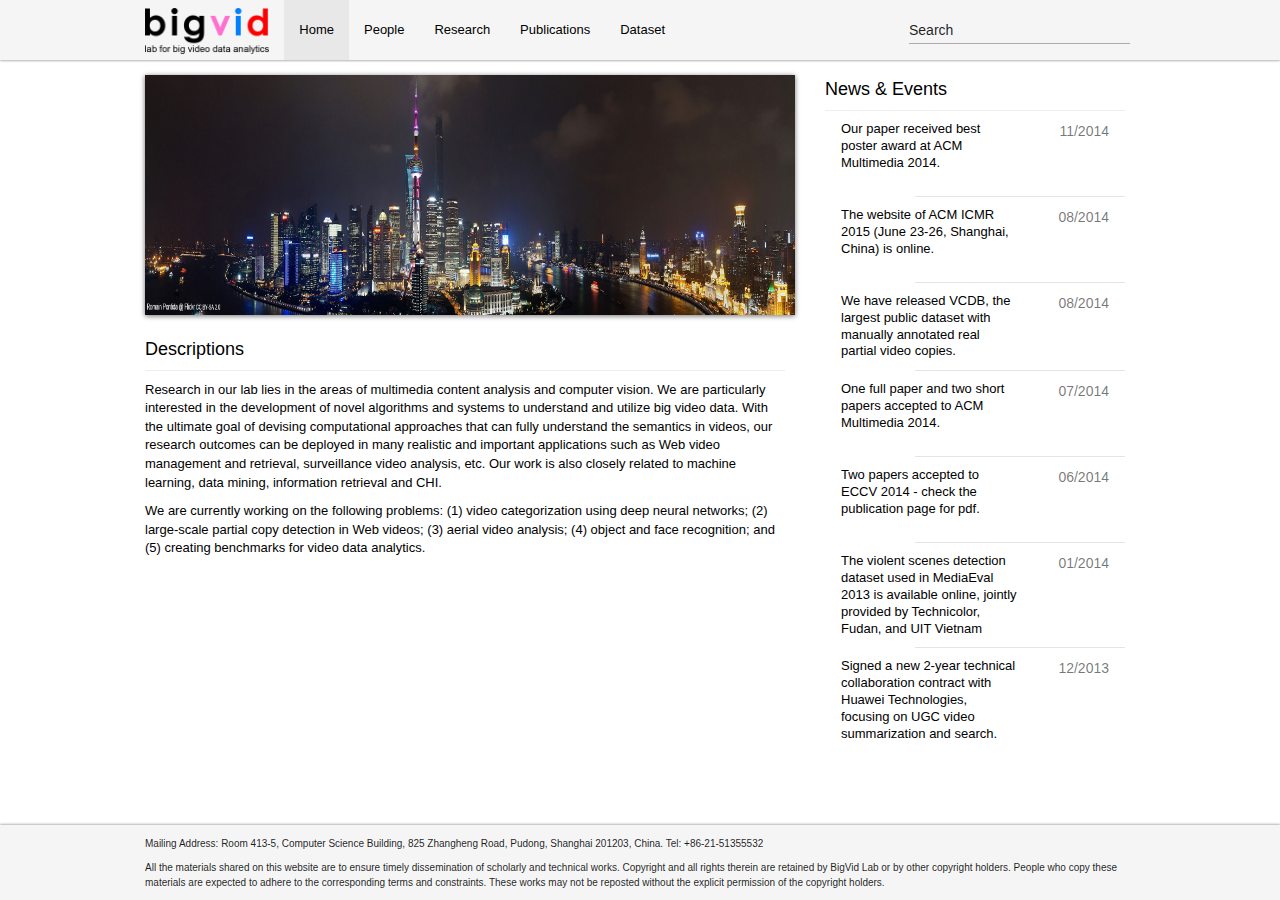
<file: index.html>
<!DOCTYPE html>
<html lang="en">
<head>
    <meta charset="utf-8">
    <meta http-equiv="X-UA-Compatible" content="IE=edge">
    <title>BigVid Lab</title>
    <meta name="viewport" content="width=device-width, initial-scale=1, maximum-scale=1, user-scalable=no">

    <!-- Bootstrap -->
    <link href="css/bootstrap.min.css" rel="stylesheet">
    <link href="css/ripples.min.css" rel="stylesheet">
    <link href="css/material.css" rel="stylesheet">
    <link href="css/bigvid.css" rel="stylesheet">

    <!-- HTML5 shim and Respond.js for IE8 support of HTML5 elements and media queries -->
    <!-- WARNING: Respond.js doesn't work if you view the page via file:// -->
<!--[if lt IE 9]>
<script src="https://oss.maxcdn.com/html5shiv/3.7.2/html5shiv.min.js"></script>
<script src="https://oss.maxcdn.com/respond/1.4.2/respond.min.js"></script>
<![endif]-->
</head>

<body>
    <header>
        <div class="navbar navbar-material-white">
            <div class="container"> 
                <div class="navbar-header">
                    <button type="button" class="navbar-toggle" data-toggle="collapse" data-target=".navbar-collapse">
                        <span class="icon-bar"></span>
                        <span class="icon-bar"></span>
                        <span class="icon-bar"></span>
                    </button>
                    <a class="navbar-brand" href="/"><img src="img/bigvid.png" alt="BigVid Lab"></a>
                </div>
                <div class="collapse navbar-collapse">
                    <ul class="nav navbar-nav">
                        <li class="active"><a href="/">Home</a></li>
                        <li><a href="people">People</a></li>
                        <li><a href="research">Research</a></li>
                        <li><a href="publication">Publications</a></li>
                        <li><a href="dataset">Dataset</a></li>
                    </ul>
                    <form action="search.html" method = "get" class="navbar-form navbar-right">
                        <input type="text" name ="q" size="25" autocomplete="off" class="form-control col-lg-8" placeholder="Search"/>
                    </form>

                </div>
            </div>
        </div>
    </header>

    <div class="container">
        <div class="row">
            <div class="col-xs-8">
                <div id="carousel" class="carousel slide" data-ride="carousel">
                    <div class="carousel-inner">
                        <div class="item active">
                            <img src="img/header-2.jpg" alt="Scenery of Shanghai">
                            <div class="container">
                                <div class="carousel-caption">
                                    <p><a href="http://yugangjiang.info/">Cras justo odio, dapibus ac facilisis in, egestas eget quam.</a></p>
                                </div>
                            </div>
                        </div>
                        <div class="item">
                            <img src="img/header-3.jpg" alt="Shanghai International Convention Center" >
                            <div class="container">
                                <div class="carousel-caption">
                                    <p>Cras justo odio, dapibus ac facilisis in, egestas eget quam.</p>
                                </div>
                            </div>
                        </div>
                        <div class="item">
                            <img src="img/header-1.jpg" alt="Scenery of Shanghai" >
                            <div class="container">
                                <div class="carousel-caption">
                                    <p>Cras justo odio, dapibus ac facilisis in, egestas eget quam.</p>
                                </div>
                            </div>
                        </div>
                    </div>
                    <a class="left carousel-control" href="#carousel" role="button" data-slide="prev"><span class="glyphicon glyphicon-chevron-left"></span></a>
                    <a class="right carousel-control" href="#carousel" role="button" data-slide="next"><span class="glyphicon glyphicon-chevron-right"></span></a>
                </div>
                <div class="well">
                    <h2>Descriptions</h2>
                    <hr>
                    <p>Research in our lab lies in the areas of multimedia content analysis and
                        computer vision. We are particularly interested in the development of novel 
                        algorithms and systems to understand and utilize big video data. With the 
                        ultimate goal of devising computational approaches that can fully understand the 
                        semantics in videos, our research outcomes can be deployed in many realistic 
                        and important applications such as Web video management and retrieval, 
                        surveillance video analysis, etc. Our work is also closely related to machine 
                        learning, data mining, information retrieval and CHI.
                    </p>
                    <p>We are currently working on the following problems: (1) video categorization 
                        using deep neural networks; (2) large-scale partial copy detection in Web videos; 
                        (3) aerial video analysis; (4) object and face recognition; and (5) creating 
                        benchmarks for video data analytics.
                    </p>                 
                </div>
            </div>
            <div class="col-xs-4">
                <div class="well">
                    <h2>News & Events</h2>
                    <hr>
                    <div class="list-group">
                        <div class="list-group-item">
                            <div class="row-content">
                                <div class="least-content">11/2014</div>
                                <p class="list-group-item-text">Our paper received best poster award at ACM Multimedia 2014.</p>
                            </div>
                        </div>
                        <div class="list-group-separator"></div>
                        <div class="list-group-item">
                            <div class="row-content">
                                <div class="least-content">08/2014</div>
                                <p class="list-group-item-text">The website of ACM ICMR 2015 (June 23-26, Shanghai, China) is online.</p>
                            </div>
                        </div>
                        <div class="list-group-separator"></div>
                        <div class="list-group-item">
                            <div class="row-content">
                                <div class="least-content">08/2014</div>
                                <p class="list-group-item-text">We have released VCDB, the largest public dataset with manually annotated real partial video copies. </p>
                            </div>
                        </div>
                        <div class="list-group-separator"></div>
                        <div class="list-group-item">
                            <div class="row-content">
                                <div class="least-content">07/2014</div>
                                <p class="list-group-item-text"> One full paper and two short papers accepted to ACM Multimedia 2014. </p>
                            </div>
                        </div>
                        <div class="list-group-separator"></div>
                        <div class="list-group-item">
                            <div class="row-content">
                                <div class="least-content">06/2014</div>
                                <p class="list-group-item-text">Two papers accepted to ECCV 2014 - check the publication page for pdf.</p>
                            </div>
                        </div>
                        <div class="list-group-separator"></div>
                        <div class="list-group-item">
                            <div class="row-content">
                                <div class="least-content">01/2014</div>
                                <p class="list-group-item-text">The violent scenes detection dataset used in MediaEval 2013 is available online, jointly provided by Technicolor, Fudan, and UIT Vietnam</p>
                            </div>
                        </div>
                        <div class="list-group-separator"></div>
                        <div class="list-group-item">
                            <div class="row-content">
                                <div class="least-content">12/2013</div>
                                <p class="list-group-item-text">Signed a new 2-year technical collaboration contract with Huawei Technologies, focusing on UGC video summarization and search. </p>
                            </div>
                        </div>
                    </div>                
                </div>
            </div>
        </div>    
    </div>    

    <footer class="footer">
      <div class="container">
        <p >Mailing Address: Room 413-5, Computer Science Building, 825 Zhangheng Road, Pudong, Shanghai 201203, China.   Tel: +86-21-51355532
        </p>
        <p>All the materials shared on this website are to ensure timely dissemination of scholarly and technical works. Copyright and all rights therein are retained by BigVid Lab or by other copyright holders. People who copy these materials are expected to adhere to the corresponding terms and constraints. These works may not be reposted without the explicit permission of the copyright holders. </p>
      </div>
    </footer>

    <script src="js/jquery-1.11.1.min.js"></script>
    <script src="js/bootstrap.min.js"></script>
    <script src="js/ripples.min.js"></script>
    <script src="js/material.min.js"></script>
    <script>
    $(document).ready(function() {
        $.material.init();
    });
    </script>
</body>
</html>
</file>
<file: css/material.css>
@font-face {
  font-family: "Material-Design-Icons";
  src: url("../fonts/Material-Design-Icons.eot?-g7cqhn");
  src: url("../fonts/Material-Design-Icons.eot?#iefix-g7cqhn") format("embedded-opentype"), url("../fonts/Material-Design-Icons.woff?-g7cqhn") format("woff"), url("../fonts/Material-Design-Icons.ttf?-g7cqhn") format("truetype"), url("../fonts/Material-Design-Icons.svg?-g7cqhn#Material-Design-Icons") format("svg");
  font-weight: normal;
  font-style: normal;
}
[class^="mdi-"],
[class*=" mdi-"] {
  font-family: "Material-Design-Icons";
  speak: none;
  font-style: normal;
  font-weight: normal;
  font-variant: normal;
  text-transform: none;
  line-height: 1;
  /* Better Font Rendering =========== */
  -webkit-font-smoothing: antialiased;
  -moz-osx-font-smoothing: grayscale;
}
.mdi-action-3d-rotation:before {
  content: "\e600";
}
.mdi-action-accessibility:before {
  content: "\e601";
}
.mdi-action-account-balance:before {
  content: "\e602";
}
.mdi-action-account-balance-wallet:before {
  content: "\e603";
}
.mdi-action-account-box:before {
  content: "\e604";
}
.mdi-action-account-child:before {
  content: "\e605";
}
.mdi-action-account-circle:before {
  content: "\e606";
}
.mdi-action-add-shopping-cart:before {
  content: "\e607";
}
.mdi-action-alarm:before {
  content: "\e608";
}
.mdi-action-alarm-add:before {
  content: "\e609";
}
.mdi-action-alarm-off:before {
  content: "\e60a";
}
.mdi-action-alarm-on:before {
  content: "\e60b";
}
.mdi-action-android:before {
  content: "\e60c";
}
.mdi-action-announcement:before {
  content: "\e60d";
}
.mdi-action-aspect-ratio:before {
  content: "\e60e";
}
.mdi-action-assessment:before {
  content: "\e60f";
}
.mdi-action-assignment:before {
  content: "\e610";
}
.mdi-action-assignment-ind:before {
  content: "\e611";
}
.mdi-action-assignment-late:before {
  content: "\e612";
}
.mdi-action-assignment-return:before {
  content: "\e613";
}
.mdi-action-assignment-returned:before {
  content: "\e614";
}
.mdi-action-assignment-turned-in:before {
  content: "\e615";
}
.mdi-action-autorenew:before {
  content: "\e616";
}
.mdi-action-backup:before {
  content: "\e617";
}
.mdi-action-book:before {
  content: "\e618";
}
.mdi-action-bookmark:before {
  content: "\e619";
}
.mdi-action-bookmark-outline:before {
  content: "\e61a";
}
.mdi-action-bug-report:before {
  content: "\e61b";
}
.mdi-action-cached:before {
  content: "\e61c";
}
.mdi-action-class:before {
  content: "\e61d";
}
.mdi-action-credit-card:before {
  content: "\e61e";
}
.mdi-action-dashboard:before {
  content: "\e61f";
}
.mdi-action-delete:before {
  content: "\e620";
}
.mdi-action-description:before {
  content: "\e621";
}
.mdi-action-dns:before {
  content: "\e622";
}
.mdi-action-done:before {
  content: "\e623";
}
.mdi-action-done-all:before {
  content: "\e624";
}
.mdi-action-event:before {
  content: "\e625";
}
.mdi-action-exit-to-app:before {
  content: "\e626";
}
.mdi-action-explore:before {
  content: "\e627";
}
.mdi-action-extension:before {
  content: "\e628";
}
.mdi-action-face-unlock:before {
  content: "\e629";
}
.mdi-action-favorite:before {
  content: "\e62a";
}
.mdi-action-favorite-outline:before {
  content: "\e62b";
}
.mdi-action-find-in-page:before {
  content: "\e62c";
}
.mdi-action-find-replace:before {
  content: "\e62d";
}
.mdi-action-flip-to-back:before {
  content: "\e62e";
}
.mdi-action-flip-to-front:before {
  content: "\e62f";
}
.mdi-action-get-app:before {
  content: "\e630";
}
.mdi-action-grade:before {
  content: "\e631";
}
.mdi-action-group-work:before {
  content: "\e632";
}
.mdi-action-help:before {
  content: "\e633";
}
.mdi-action-highlight-remove:before {
  content: "\e634";
}
.mdi-action-history:before {
  content: "\e635";
}
.mdi-action-home:before {
  content: "\e636";
}
.mdi-action-https:before {
  content: "\e637";
}
.mdi-action-info:before {
  content: "\e638";
}
.mdi-action-info-outline:before {
  content: "\e639";
}
.mdi-action-input:before {
  content: "\e63a";
}
.mdi-action-invert-colors:before {
  content: "\e63b";
}
.mdi-action-label:before {
  content: "\e63c";
}
.mdi-action-label-outline:before {
  content: "\e63d";
}
.mdi-action-language:before {
  content: "\e63e";
}
.mdi-action-launch:before {
  content: "\e63f";
}
.mdi-action-list:before {
  content: "\e640";
}
.mdi-action-lock:before {
  content: "\e641";
}
.mdi-action-lock-open:before {
  content: "\e642";
}
.mdi-action-lock-outline:before {
  content: "\e643";
}
.mdi-action-loyalty:before {
  content: "\e644";
}
.mdi-action-markunread-mailbox:before {
  content: "\e645";
}
.mdi-action-note-add:before {
  content: "\e646";
}
.mdi-action-open-in-browser:before {
  content: "\e647";
}
.mdi-action-open-in-new:before {
  content: "\e648";
}
.mdi-action-open-with:before {
  content: "\e649";
}
.mdi-action-pageview:before {
  content: "\e64a";
}
.mdi-action-payment:before {
  content: "\e64b";
}
.mdi-action-perm-camera-mic:before {
  content: "\e64c";
}
.mdi-action-perm-contact-cal:before {
  content: "\e64d";
}
.mdi-action-perm-data-setting:before {
  content: "\e64e";
}
.mdi-action-perm-device-info:before {
  content: "\e64f";
}
.mdi-action-perm-identity:before {
  content: "\e650";
}
.mdi-action-perm-media:before {
  content: "\e651";
}
.mdi-action-perm-phone-msg:before {
  content: "\e652";
}
.mdi-action-perm-scan-wifi:before {
  content: "\e653";
}
.mdi-action-picture-in-picture:before {
  content: "\e654";
}
.mdi-action-polymer:before {
  content: "\e655";
}
.mdi-action-print:before {
  content: "\e656";
}
.mdi-action-query-builder:before {
  content: "\e657";
}
.mdi-action-question-answer:before {
  content: "\e658";
}
.mdi-action-receipt:before {
  content: "\e659";
}
.mdi-action-redeem:before {
  content: "\e65a";
}
.mdi-action-report-problem:before {
  content: "\e65b";
}
.mdi-action-restore:before {
  content: "\e65c";
}
.mdi-action-room:before {
  content: "\e65d";
}
.mdi-action-schedule:before {
  content: "\e65e";
}
.mdi-action-search:before {
  content: "\e65f";
}
.mdi-action-settings:before {
  content: "\e660";
}
.mdi-action-settings-applications:before {
  content: "\e661";
}
.mdi-action-settings-backup-restore:before {
  content: "\e662";
}
.mdi-action-settings-bluetooth:before {
  content: "\e663";
}
.mdi-action-settings-cell:before {
  content: "\e664";
}
.mdi-action-settings-display:before {
  content: "\e665";
}
.mdi-action-settings-ethernet:before {
  content: "\e666";
}
.mdi-action-settings-input-antenna:before {
  content: "\e667";
}
.mdi-action-settings-input-component:before {
  content: "\e668";
}
.mdi-action-settings-input-composite:before {
  content: "\e669";
}
.mdi-action-settings-input-hdmi:before {
  content: "\e66a";
}
.mdi-action-settings-input-svideo:before {
  content: "\e66b";
}
.mdi-action-settings-overscan:before {
  content: "\e66c";
}
.mdi-action-settings-phone:before {
  content: "\e66d";
}
.mdi-action-settings-power:before {
  content: "\e66e";
}
.mdi-action-settings-remote:before {
  content: "\e66f";
}
.mdi-action-settings-voice:before {
  content: "\e670";
}
.mdi-action-shop:before {
  content: "\e671";
}
.mdi-action-shopping-basket:before {
  content: "\e672";
}
.mdi-action-shopping-cart:before {
  content: "\e673";
}
.mdi-action-shop-two:before {
  content: "\e674";
}
.mdi-action-speaker-notes:before {
  content: "\e675";
}
.mdi-action-spellcheck:before {
  content: "\e676";
}
.mdi-action-star-rate:before {
  content: "\e677";
}
.mdi-action-stars:before {
  content: "\e678";
}
.mdi-action-store:before {
  content: "\e679";
}
.mdi-action-subject:before {
  content: "\e67a";
}
.mdi-action-swap-horiz:before {
  content: "\e67b";
}
.mdi-action-swap-vert:before {
  content: "\e67c";
}
.mdi-action-swap-vert-circle:before {
  content: "\e67d";
}
.mdi-action-system-update-tv:before {
  content: "\e67e";
}
.mdi-action-tab:before {
  content: "\e67f";
}
.mdi-action-tab-unselected:before {
  content: "\e680";
}
.mdi-action-theaters:before {
  content: "\e681";
}
.mdi-action-thumb-down:before {
  content: "\e682";
}
.mdi-action-thumbs-up-down:before {
  content: "\e683";
}
.mdi-action-thumb-up:before {
  content: "\e684";
}
.mdi-action-toc:before {
  content: "\e685";
}
.mdi-action-today:before {
  content: "\e686";
}
.mdi-action-track-changes:before {
  content: "\e687";
}
.mdi-action-translate:before {
  content: "\e688";
}
.mdi-action-trending-down:before {
  content: "\e689";
}
.mdi-action-trending-neutral:before {
  content: "\e68a";
}
.mdi-action-trending-up:before {
  content: "\e68b";
}
.mdi-action-turned-in:before {
  content: "\e68c";
}
.mdi-action-turned-in-not:before {
  content: "\e68d";
}
.mdi-action-verified-user:before {
  content: "\e68e";
}
.mdi-action-view-agenda:before {
  content: "\e68f";
}
.mdi-action-view-array:before {
  content: "\e690";
}
.mdi-action-view-carousel:before {
  content: "\e691";
}
.mdi-action-view-column:before {
  content: "\e692";
}
.mdi-action-view-day:before {
  content: "\e693";
}
.mdi-action-view-headline:before {
  content: "\e694";
}
.mdi-action-view-list:before {
  content: "\e695";
}
.mdi-action-view-module:before {
  content: "\e696";
}
.mdi-action-view-quilt:before {
  content: "\e697";
}
.mdi-action-view-stream:before {
  content: "\e698";
}
.mdi-action-view-week:before {
  content: "\e699";
}
.mdi-action-visibility:before {
  content: "\e69a";
}
.mdi-action-visibility-off:before {
  content: "\e69b";
}
.mdi-action-wallet-giftcard:before {
  content: "\e69c";
}
.mdi-action-wallet-membership:before {
  content: "\e69d";
}
.mdi-action-wallet-travel:before {
  content: "\e69e";
}
.mdi-action-work:before {
  content: "\e69f";
}
.mdi-alert-error:before {
  content: "\e6a0";
}
.mdi-alert-warning:before {
  content: "\e6a1";
}
.mdi-av-album:before {
  content: "\e6a2";
}
.mdi-av-timer:before {
  content: "\e6a3";
}
.mdi-av-closed-caption:before {
  content: "\e6a4";
}
.mdi-av-equalizer:before {
  content: "\e6a5";
}
.mdi-av-explicit:before {
  content: "\e6a6";
}
.mdi-av-fast-forward:before {
  content: "\e6a7";
}
.mdi-av-fast-rewind:before {
  content: "\e6a8";
}
.mdi-av-games:before {
  content: "\e6a9";
}
.mdi-av-hearing:before {
  content: "\e6aa";
}
.mdi-av-high-quality:before {
  content: "\e6ab";
}
.mdi-av-loop:before {
  content: "\e6ac";
}
.mdi-av-mic:before {
  content: "\e6ad";
}
.mdi-av-mic-none:before {
  content: "\e6ae";
}
.mdi-av-mic-off:before {
  content: "\e6af";
}
.mdi-av-movie:before {
  content: "\e6b0";
}
.mdi-av-my-library-add:before {
  content: "\e6b1";
}
.mdi-av-my-library-books:before {
  content: "\e6b2";
}
.mdi-av-my-library-music:before {
  content: "\e6b3";
}
.mdi-av-new-releases:before {
  content: "\e6b4";
}
.mdi-av-not-interested:before {
  content: "\e6b5";
}
.mdi-av-pause:before {
  content: "\e6b6";
}
.mdi-av-pause-circle-fill:before {
  content: "\e6b7";
}
.mdi-av-pause-circle-outline:before {
  content: "\e6b8";
}
.mdi-av-play-arrow:before {
  content: "\e6b9";
}
.mdi-av-play-circle-fill:before {
  content: "\e6ba";
}
.mdi-av-play-circle-outline:before {
  content: "\e6bb";
}
.mdi-av-playlist-add:before {
  content: "\e6bc";
}
.mdi-av-play-shopping-bag:before {
  content: "\e6bd";
}
.mdi-av-queue:before {
  content: "\e6be";
}
.mdi-av-queue-music:before {
  content: "\e6bf";
}
.mdi-av-radio:before {
  content: "\e6c0";
}
.mdi-av-recent-actors:before {
  content: "\e6c1";
}
.mdi-av-repeat:before {
  content: "\e6c2";
}
.mdi-av-repeat-one:before {
  content: "\e6c3";
}
.mdi-av-replay:before {
  content: "\e6c4";
}
.mdi-av-shuffle:before {
  content: "\e6c5";
}
.mdi-av-skip-next:before {
  content: "\e6c6";
}
.mdi-av-skip-previous:before {
  content: "\e6c7";
}
.mdi-av-snooze:before {
  content: "\e6c8";
}
.mdi-av-stop:before {
  content: "\e6c9";
}
.mdi-av-subtitles:before {
  content: "\e6ca";
}
.mdi-av-surround-sound:before {
  content: "\e6cb";
}
.mdi-av-videocam:before {
  content: "\e6cc";
}
.mdi-av-videocam-off:before {
  content: "\e6cd";
}
.mdi-av-video-collection:before {
  content: "\e6ce";
}
.mdi-av-volume-down:before {
  content: "\e6cf";
}
.mdi-av-volume-mute:before {
  content: "\e6d0";
}
.mdi-av-volume-off:before {
  content: "\e6d1";
}
.mdi-av-volume-up:before {
  content: "\e6d2";
}
.mdi-av-web:before {
  content: "\e6d3";
}
.mdi-communication-business:before {
  content: "\e6d4";
}
.mdi-communication-call:before {
  content: "\e6d5";
}
.mdi-communication-call-end:before {
  content: "\e6d6";
}
.mdi-communication-call-made:before {
  content: "\e6d7";
}
.mdi-communication-call-merge:before {
  content: "\e6d8";
}
.mdi-communication-call-missed:before {
  content: "\e6d9";
}
.mdi-communication-call-received:before {
  content: "\e6da";
}
.mdi-communication-call-split:before {
  content: "\e6db";
}
.mdi-communication-chat:before {
  content: "\e6dc";
}
.mdi-communication-clear-all:before {
  content: "\e6dd";
}
.mdi-communication-comment:before {
  content: "\e6de";
}
.mdi-communication-contacts:before {
  content: "\e6df";
}
.mdi-communication-dialer-sip:before {
  content: "\e6e0";
}
.mdi-communication-dialpad:before {
  content: "\e6e1";
}
.mdi-communication-dnd-on:before {
  content: "\e6e2";
}
.mdi-communication-email:before {
  content: "\e6e3";
}
.mdi-communication-forum:before {
  content: "\e6e4";
}
.mdi-communication-import-export:before {
  content: "\e6e5";
}
.mdi-communication-invert-colors-off:before {
  content: "\e6e6";
}
.mdi-communication-invert-colors-on:before {
  content: "\e6e7";
}
.mdi-communication-live-help:before {
  content: "\e6e8";
}
.mdi-communication-location-off:before {
  content: "\e6e9";
}
.mdi-communication-location-on:before {
  content: "\e6ea";
}
.mdi-communication-message:before {
  content: "\e6eb";
}
.mdi-communication-messenger:before {
  content: "\e6ec";
}
.mdi-communication-no-sim:before {
  content: "\e6ed";
}
.mdi-communication-phone:before {
  content: "\e6ee";
}
.mdi-communication-portable-wifi-off:before {
  content: "\e6ef";
}
.mdi-communication-quick-contacts-dialer:before {
  content: "\e6f0";
}
.mdi-communication-quick-contacts-mail:before {
  content: "\e6f1";
}
.mdi-communication-ring-volume:before {
  content: "\e6f2";
}
.mdi-communication-stay-current-landscape:before {
  content: "\e6f3";
}
.mdi-communication-stay-current-portrait:before {
  content: "\e6f4";
}
.mdi-communication-stay-primary-landscape:before {
  content: "\e6f5";
}
.mdi-communication-stay-primary-portrait:before {
  content: "\e6f6";
}
.mdi-communication-swap-calls:before {
  content: "\e6f7";
}
.mdi-communication-textsms:before {
  content: "\e6f8";
}
.mdi-communication-voicemail:before {
  content: "\e6f9";
}
.mdi-communication-vpn-key:before {
  content: "\e6fa";
}
.mdi-content-add:before {
  content: "\e6fb";
}
.mdi-content-add-box:before {
  content: "\e6fc";
}
.mdi-content-add-circle:before {
  content: "\e6fd";
}
.mdi-content-add-circle-outline:before {
  content: "\e6fe";
}
.mdi-content-archive:before {
  content: "\e6ff";
}
.mdi-content-backspace:before {
  content: "\e700";
}
.mdi-content-block:before {
  content: "\e701";
}
.mdi-content-clear:before {
  content: "\e702";
}
.mdi-content-content-copy:before {
  content: "\e703";
}
.mdi-content-content-cut:before {
  content: "\e704";
}
.mdi-content-content-paste:before {
  content: "\e705";
}
.mdi-content-create:before {
  content: "\e706";
}
.mdi-content-drafts:before {
  content: "\e707";
}
.mdi-content-filter-list:before {
  content: "\e708";
}
.mdi-content-flag:before {
  content: "\e709";
}
.mdi-content-forward:before {
  content: "\e70a";
}
.mdi-content-gesture:before {
  content: "\e70b";
}
.mdi-content-inbox:before {
  content: "\e70c";
}
.mdi-content-link:before {
  content: "\e70d";
}
.mdi-content-mail:before {
  content: "\e70e";
}
.mdi-content-markunread:before {
  content: "\e70f";
}
.mdi-content-redo:before {
  content: "\e710";
}
.mdi-content-remove:before {
  content: "\e711";
}
.mdi-content-remove-circle:before {
  content: "\e712";
}
.mdi-content-remove-circle-outline:before {
  content: "\e713";
}
.mdi-content-reply:before {
  content: "\e714";
}
.mdi-content-reply-all:before {
  content: "\e715";
}
.mdi-content-report:before {
  content: "\e716";
}
.mdi-content-save:before {
  content: "\e717";
}
.mdi-content-select-all:before {
  content: "\e718";
}
.mdi-content-send:before {
  content: "\e719";
}
.mdi-content-sort:before {
  content: "\e71a";
}
.mdi-content-text-format:before {
  content: "\e71b";
}
.mdi-content-undo:before {
  content: "\e71c";
}
.mdi-device-access-alarm:before {
  content: "\e71d";
}
.mdi-device-access-alarms:before {
  content: "\e71e";
}
.mdi-device-access-time:before {
  content: "\e71f";
}
.mdi-device-add-alarm:before {
  content: "\e720";
}
.mdi-device-airplanemode-off:before {
  content: "\e721";
}
.mdi-device-airplanemode-on:before {
  content: "\e722";
}
.mdi-device-battery-20:before {
  content: "\e723";
}
.mdi-device-battery-30:before {
  content: "\e724";
}
.mdi-device-battery-50:before {
  content: "\e725";
}
.mdi-device-battery-60:before {
  content: "\e726";
}
.mdi-device-battery-80:before {
  content: "\e727";
}
.mdi-device-battery-90:before {
  content: "\e728";
}
.mdi-device-battery-alert:before {
  content: "\e729";
}
.mdi-device-battery-charging-20:before {
  content: "\e72a";
}
.mdi-device-battery-charging-30:before {
  content: "\e72b";
}
.mdi-device-battery-charging-50:before {
  content: "\e72c";
}
.mdi-device-battery-charging-60:before {
  content: "\e72d";
}
.mdi-device-battery-charging-80:before {
  content: "\e72e";
}
.mdi-device-battery-charging-90:before {
  content: "\e72f";
}
.mdi-device-battery-charging-full:before {
  content: "\e730";
}
.mdi-device-battery-full:before {
  content: "\e731";
}
.mdi-device-battery-std:before {
  content: "\e732";
}
.mdi-device-battery-unknown:before {
  content: "\e733";
}
.mdi-device-bluetooth:before {
  content: "\e734";
}
.mdi-device-bluetooth-connected:before {
  content: "\e735";
}
.mdi-device-bluetooth-disabled:before {
  content: "\e736";
}
.mdi-device-bluetooth-searching:before {
  content: "\e737";
}
.mdi-device-brightness-auto:before {
  content: "\e738";
}
.mdi-device-brightness-high:before {
  content: "\e739";
}
.mdi-device-brightness-low:before {
  content: "\e73a";
}
.mdi-device-brightness-medium:before {
  content: "\e73b";
}
.mdi-device-data-usage:before {
  content: "\e73c";
}
.mdi-device-developer-mode:before {
  content: "\e73d";
}
.mdi-device-devices:before {
  content: "\e73e";
}
.mdi-device-dvr:before {
  content: "\e73f";
}
.mdi-device-gps-fixed:before {
  content: "\e740";
}
.mdi-device-gps-not-fixed:before {
  content: "\e741";
}
.mdi-device-gps-off:before {
  content: "\e742";
}
.mdi-device-location-disabled:before {
  content: "\e743";
}
.mdi-device-location-searching:before {
  content: "\e744";
}
.mdi-device-multitrack-audio:before {
  content: "\e745";
}
.mdi-device-network-cell:before {
  content: "\e746";
}
.mdi-device-network-wifi:before {
  content: "\e747";
}
.mdi-device-nfc:before {
  content: "\e748";
}
.mdi-device-now-wallpaper:before {
  content: "\e749";
}
.mdi-device-now-widgets:before {
  content: "\e74a";
}
.mdi-device-screen-lock-landscape:before {
  content: "\e74b";
}
.mdi-device-screen-lock-portrait:before {
  content: "\e74c";
}
.mdi-device-screen-lock-rotation:before {
  content: "\e74d";
}
.mdi-device-screen-rotation:before {
  content: "\e74e";
}
.mdi-device-sd-storage:before {
  content: "\e74f";
}
.mdi-device-settings-system-daydream:before {
  content: "\e750";
}
.mdi-device-signal-cellular-0-bar:before {
  content: "\e751";
}
.mdi-device-signal-cellular-1-bar:before {
  content: "\e752";
}
.mdi-device-signal-cellular-2-bar:before {
  content: "\e753";
}
.mdi-device-signal-cellular-3-bar:before {
  content: "\e754";
}
.mdi-device-signal-cellular-4-bar:before {
  content: "\e755";
}
.mdi-device-signal-cellular-connected-no-internet-0-bar:before {
  content: "\e756";
}
.mdi-device-signal-cellular-connected-no-internet-1-bar:before {
  content: "\e757";
}
.mdi-device-signal-cellular-connected-no-internet-2-bar:before {
  content: "\e758";
}
.mdi-device-signal-cellular-connected-no-internet-3-bar:before {
  content: "\e759";
}
.mdi-device-signal-cellular-connected-no-internet-4-bar:before {
  content: "\e75a";
}
.mdi-device-signal-cellular-no-sim:before {
  content: "\e75b";
}
.mdi-device-signal-cellular-null:before {
  content: "\e75c";
}
.mdi-device-signal-cellular-off:before {
  content: "\e75d";
}
.mdi-device-signal-wifi-0-bar:before {
  content: "\e75e";
}
.mdi-device-signal-wifi-1-bar:before {
  content: "\e75f";
}
.mdi-device-signal-wifi-2-bar:before {
  content: "\e760";
}
.mdi-device-signal-wifi-3-bar:before {
  content: "\e761";
}
.mdi-device-signal-wifi-4-bar:before {
  content: "\e762";
}
.mdi-device-signal-wifi-off:before {
  content: "\e763";
}
.mdi-device-storage:before {
  content: "\e764";
}
.mdi-device-usb:before {
  content: "\e765";
}
.mdi-device-wifi-lock:before {
  content: "\e766";
}
.mdi-device-wifi-tethering:before {
  content: "\e767";
}
.mdi-editor-attach-file:before {
  content: "\e768";
}
.mdi-editor-attach-money:before {
  content: "\e769";
}
.mdi-editor-border-all:before {
  content: "\e76a";
}
.mdi-editor-border-bottom:before {
  content: "\e76b";
}
.mdi-editor-border-clear:before {
  content: "\e76c";
}
.mdi-editor-border-color:before {
  content: "\e76d";
}
.mdi-editor-border-horizontal:before {
  content: "\e76e";
}
.mdi-editor-border-inner:before {
  content: "\e76f";
}
.mdi-editor-border-left:before {
  content: "\e770";
}
.mdi-editor-border-outer:before {
  content: "\e771";
}
.mdi-editor-border-right:before {
  content: "\e772";
}
.mdi-editor-border-style:before {
  content: "\e773";
}
.mdi-editor-border-top:before {
  content: "\e774";
}
.mdi-editor-border-vertical:before {
  content: "\e775";
}
.mdi-editor-format-align-center:before {
  content: "\e776";
}
.mdi-editor-format-align-justify:before {
  content: "\e777";
}
.mdi-editor-format-align-left:before {
  content: "\e778";
}
.mdi-editor-format-align-right:before {
  content: "\e779";
}
.mdi-editor-format-bold:before {
  content: "\e77a";
}
.mdi-editor-format-clear:before {
  content: "\e77b";
}
.mdi-editor-format-color-fill:before {
  content: "\e77c";
}
.mdi-editor-format-color-reset:before {
  content: "\e77d";
}
.mdi-editor-format-color-text:before {
  content: "\e77e";
}
.mdi-editor-format-indent-decrease:before {
  content: "\e77f";
}
.mdi-editor-format-indent-increase:before {
  content: "\e780";
}
.mdi-editor-format-italic:before {
  content: "\e781";
}
.mdi-editor-format-line-spacing:before {
  content: "\e782";
}
.mdi-editor-format-list-bulleted:before {
  content: "\e783";
}
.mdi-editor-format-list-numbered:before {
  content: "\e784";
}
.mdi-editor-format-paint:before {
  content: "\e785";
}
.mdi-editor-format-quote:before {
  content: "\e786";
}
.mdi-editor-format-size:before {
  content: "\e787";
}
.mdi-editor-format-strikethrough:before {
  content: "\e788";
}
.mdi-editor-format-textdirection-l-to-r:before {
  content: "\e789";
}
.mdi-editor-format-textdirection-r-to-l:before {
  content: "\e78a";
}
.mdi-editor-format-underline:before {
  content: "\e78b";
}
.mdi-editor-functions:before {
  content: "\e78c";
}
.mdi-editor-insert-chart:before {
  content: "\e78d";
}
.mdi-editor-insert-comment:before {
  content: "\e78e";
}
.mdi-editor-insert-drive-file:before {
  content: "\e78f";
}
.mdi-editor-insert-emoticon:before {
  content: "\e790";
}
.mdi-editor-insert-invitation:before {
  content: "\e791";
}
.mdi-editor-insert-link:before {
  content: "\e792";
}
.mdi-editor-insert-photo:before {
  content: "\e793";
}
.mdi-editor-merge-type:before {
  content: "\e794";
}
.mdi-editor-mode-comment:before {
  content: "\e795";
}
.mdi-editor-mode-edit:before {
  content: "\e796";
}
.mdi-editor-publish:before {
  content: "\e797";
}
.mdi-editor-vertical-align-bottom:before {
  content: "\e798";
}
.mdi-editor-vertical-align-center:before {
  content: "\e799";
}
.mdi-editor-vertical-align-top:before {
  content: "\e79a";
}
.mdi-editor-wrap-text:before {
  content: "\e79b";
}
.mdi-file-attachment:before {
  content: "\e79c";
}
.mdi-file-cloud:before {
  content: "\e79d";
}
.mdi-file-cloud-circle:before {
  content: "\e79e";
}
.mdi-file-cloud-done:before {
  content: "\e79f";
}
.mdi-file-cloud-download:before {
  content: "\e7a0";
}
.mdi-file-cloud-off:before {
  content: "\e7a1";
}
.mdi-file-cloud-queue:before {
  content: "\e7a2";
}
.mdi-file-cloud-upload:before {
  content: "\e7a3";
}
.mdi-file-file-download:before {
  content: "\e7a4";
}
.mdi-file-file-upload:before {
  content: "\e7a5";
}
.mdi-file-folder:before {
  content: "\e7a6";
}
.mdi-file-folder-open:before {
  content: "\e7a7";
}
.mdi-file-folder-shared:before {
  content: "\e7a8";
}
.mdi-hardware-cast:before {
  content: "\e7a9";
}
.mdi-hardware-cast-connected:before {
  content: "\e7aa";
}
.mdi-hardware-computer:before {
  content: "\e7ab";
}
.mdi-hardware-desktop-mac:before {
  content: "\e7ac";
}
.mdi-hardware-desktop-windows:before {
  content: "\e7ad";
}
.mdi-hardware-dock:before {
  content: "\e7ae";
}
.mdi-hardware-gamepad:before {
  content: "\e7af";
}
.mdi-hardware-headset:before {
  content: "\e7b0";
}
.mdi-hardware-headset-mic:before {
  content: "\e7b1";
}
.mdi-hardware-keyboard:before {
  content: "\e7b2";
}
.mdi-hardware-keyboard-alt:before {
  content: "\e7b3";
}
.mdi-hardware-keyboard-arrow-down:before {
  content: "\e7b4";
}
.mdi-hardware-keyboard-arrow-left:before {
  content: "\e7b5";
}
.mdi-hardware-keyboard-arrow-right:before {
  content: "\e7b6";
}
.mdi-hardware-keyboard-arrow-up:before {
  content: "\e7b7";
}
.mdi-hardware-keyboard-backspace:before {
  content: "\e7b8";
}
.mdi-hardware-keyboard-capslock:before {
  content: "\e7b9";
}
.mdi-hardware-keyboard-control:before {
  content: "\e7ba";
}
.mdi-hardware-keyboard-hide:before {
  content: "\e7bb";
}
.mdi-hardware-keyboard-return:before {
  content: "\e7bc";
}
.mdi-hardware-keyboard-tab:before {
  content: "\e7bd";
}
.mdi-hardware-keyboard-voice:before {
  content: "\e7be";
}
.mdi-hardware-laptop:before {
  content: "\e7bf";
}
.mdi-hardware-laptop-chromebook:before {
  content: "\e7c0";
}
.mdi-hardware-laptop-mac:before {
  content: "\e7c1";
}
.mdi-hardware-laptop-windows:before {
  content: "\e7c2";
}
.mdi-hardware-memory:before {
  content: "\e7c3";
}
.mdi-hardware-mouse:before {
  content: "\e7c4";
}
.mdi-hardware-phone-android:before {
  content: "\e7c5";
}
.mdi-hardware-phone-iphone:before {
  content: "\e7c6";
}
.mdi-hardware-phonelink:before {
  content: "\e7c7";
}
.mdi-hardware-phonelink-off:before {
  content: "\e7c8";
}
.mdi-hardware-security:before {
  content: "\e7c9";
}
.mdi-hardware-sim-card:before {
  content: "\e7ca";
}
.mdi-hardware-smartphone:before {
  content: "\e7cb";
}
.mdi-hardware-speaker:before {
  content: "\e7cc";
}
.mdi-hardware-tablet:before {
  content: "\e7cd";
}
.mdi-hardware-tablet-android:before {
  content: "\e7ce";
}
.mdi-hardware-tablet-mac:before {
  content: "\e7cf";
}
.mdi-hardware-tv:before {
  content: "\e7d0";
}
.mdi-hardware-watch:before {
  content: "\e7d1";
}
.mdi-image-add-to-photos:before {
  content: "\e7d2";
}
.mdi-image-adjust:before {
  content: "\e7d3";
}
.mdi-image-assistant-photo:before {
  content: "\e7d4";
}
.mdi-image-audiotrack:before {
  content: "\e7d5";
}
.mdi-image-blur-circular:before {
  content: "\e7d6";
}
.mdi-image-blur-linear:before {
  content: "\e7d7";
}
.mdi-image-blur-off:before {
  content: "\e7d8";
}
.mdi-image-blur-on:before {
  content: "\e7d9";
}
.mdi-image-brightness-1:before {
  content: "\e7da";
}
.mdi-image-brightness-2:before {
  content: "\e7db";
}
.mdi-image-brightness-3:before {
  content: "\e7dc";
}
.mdi-image-brightness-4:before {
  content: "\e7dd";
}
.mdi-image-brightness-5:before {
  content: "\e7de";
}
.mdi-image-brightness-6:before {
  content: "\e7df";
}
.mdi-image-brightness-7:before {
  content: "\e7e0";
}
.mdi-image-brush:before {
  content: "\e7e1";
}
.mdi-image-camera:before {
  content: "\e7e2";
}
.mdi-image-camera-alt:before {
  content: "\e7e3";
}
.mdi-image-camera-front:before {
  content: "\e7e4";
}
.mdi-image-camera-rear:before {
  content: "\e7e5";
}
.mdi-image-camera-roll:before {
  content: "\e7e6";
}
.mdi-image-center-focus-strong:before {
  content: "\e7e7";
}
.mdi-image-center-focus-weak:before {
  content: "\e7e8";
}
.mdi-image-collections:before {
  content: "\e7e9";
}
.mdi-image-colorize:before {
  content: "\e7ea";
}
.mdi-image-color-lens:before {
  content: "\e7eb";
}
.mdi-image-compare:before {
  content: "\e7ec";
}
.mdi-image-control-point:before {
  content: "\e7ed";
}
.mdi-image-control-point-duplicate:before {
  content: "\e7ee";
}
.mdi-image-crop:before {
  content: "\e7ef";
}
.mdi-image-crop-3-2:before {
  content: "\e7f0";
}
.mdi-image-crop-5-4:before {
  content: "\e7f1";
}
.mdi-image-crop-7-5:before {
  content: "\e7f2";
}
.mdi-image-crop-16-9:before {
  content: "\e7f3";
}
.mdi-image-crop-din:before {
  content: "\e7f4";
}
.mdi-image-crop-free:before {
  content: "\e7f5";
}
.mdi-image-crop-landscape:before {
  content: "\e7f6";
}
.mdi-image-crop-original:before {
  content: "\e7f7";
}
.mdi-image-crop-portrait:before {
  content: "\e7f8";
}
.mdi-image-crop-square:before {
  content: "\e7f9";
}
.mdi-image-dehaze:before {
  content: "\e7fa";
}
.mdi-image-details:before {
  content: "\e7fb";
}
.mdi-image-edit:before {
  content: "\e7fc";
}
.mdi-image-exposure:before {
  content: "\e7fd";
}
.mdi-image-exposure-minus-1:before {
  content: "\e7fe";
}
.mdi-image-exposure-minus-2:before {
  content: "\e7ff";
}
.mdi-image-exposure-plus-1:before {
  content: "\e800";
}
.mdi-image-exposure-plus-2:before {
  content: "\e801";
}
.mdi-image-exposure-zero:before {
  content: "\e802";
}
.mdi-image-filter:before {
  content: "\e803";
}
.mdi-image-filter-1:before {
  content: "\e804";
}
.mdi-image-filter-2:before {
  content: "\e805";
}
.mdi-image-filter-3:before {
  content: "\e806";
}
.mdi-image-filter-4:before {
  content: "\e807";
}
.mdi-image-filter-5:before {
  content: "\e808";
}
.mdi-image-filter-6:before {
  content: "\e809";
}
.mdi-image-filter-7:before {
  content: "\e80a";
}
.mdi-image-filter-8:before {
  content: "\e80b";
}
.mdi-image-filter-9:before {
  content: "\e80c";
}
.mdi-image-filter-9-plus:before {
  content: "\e80d";
}
.mdi-image-filter-b-and-w:before {
  content: "\e80e";
}
.mdi-image-filter-center-focus:before {
  content: "\e80f";
}
.mdi-image-filter-drama:before {
  content: "\e810";
}
.mdi-image-filter-frames:before {
  content: "\e811";
}
.mdi-image-filter-hdr:before {
  content: "\e812";
}
.mdi-image-filter-none:before {
  content: "\e813";
}
.mdi-image-filter-tilt-shift:before {
  content: "\e814";
}
.mdi-image-filter-vintage:before {
  content: "\e815";
}
.mdi-image-flare:before {
  content: "\e816";
}
.mdi-image-flash-auto:before {
  content: "\e817";
}
.mdi-image-flash-off:before {
  content: "\e818";
}
.mdi-image-flash-on:before {
  content: "\e819";
}
.mdi-image-flip:before {
  content: "\e81a";
}
.mdi-image-gradient:before {
  content: "\e81b";
}
.mdi-image-grain:before {
  content: "\e81c";
}
.mdi-image-grid-off:before {
  content: "\e81d";
}
.mdi-image-grid-on:before {
  content: "\e81e";
}
.mdi-image-hdr-off:before {
  content: "\e81f";
}
.mdi-image-hdr-on:before {
  content: "\e820";
}
.mdi-image-hdr-strong:before {
  content: "\e821";
}
.mdi-image-hdr-weak:before {
  content: "\e822";
}
.mdi-image-healing:before {
  content: "\e823";
}
.mdi-image-image:before {
  content: "\e824";
}
.mdi-image-image-aspect-ratio:before {
  content: "\e825";
}
.mdi-image-iso:before {
  content: "\e826";
}
.mdi-image-landscape:before {
  content: "\e827";
}
.mdi-image-leak-add:before {
  content: "\e828";
}
.mdi-image-leak-remove:before {
  content: "\e829";
}
.mdi-image-lens:before {
  content: "\e82a";
}
.mdi-image-looks:before {
  content: "\e82b";
}
.mdi-image-looks-3:before {
  content: "\e82c";
}
.mdi-image-looks-4:before {
  content: "\e82d";
}
.mdi-image-looks-5:before {
  content: "\e82e";
}
.mdi-image-looks-6:before {
  content: "\e82f";
}
.mdi-image-looks-one:before {
  content: "\e830";
}
.mdi-image-looks-two:before {
  content: "\e831";
}
.mdi-image-loupe:before {
  content: "\e832";
}
.mdi-image-movie-creation:before {
  content: "\e833";
}
.mdi-image-nature:before {
  content: "\e834";
}
.mdi-image-nature-people:before {
  content: "\e835";
}
.mdi-image-navigate-before:before {
  content: "\e836";
}
.mdi-image-navigate-next:before {
  content: "\e837";
}
.mdi-image-palette:before {
  content: "\e838";
}
.mdi-image-panorama:before {
  content: "\e839";
}
.mdi-image-panorama-fisheye:before {
  content: "\e83a";
}
.mdi-image-panorama-horizontal:before {
  content: "\e83b";
}
.mdi-image-panorama-vertical:before {
  content: "\e83c";
}
.mdi-image-panorama-wide-angle:before {
  content: "\e83d";
}
.mdi-image-photo:before {
  content: "\e83e";
}
.mdi-image-photo-album:before {
  content: "\e83f";
}
.mdi-image-photo-camera:before {
  content: "\e840";
}
.mdi-image-photo-library:before {
  content: "\e841";
}
.mdi-image-portrait:before {
  content: "\e842";
}
.mdi-image-remove-red-eye:before {
  content: "\e843";
}
.mdi-image-rotate-left:before {
  content: "\e844";
}
.mdi-image-rotate-right:before {
  content: "\e845";
}
.mdi-image-slideshow:before {
  content: "\e846";
}
.mdi-image-straighten:before {
  content: "\e847";
}
.mdi-image-style:before {
  content: "\e848";
}
.mdi-image-switch-camera:before {
  content: "\e849";
}
.mdi-image-switch-video:before {
  content: "\e84a";
}
.mdi-image-tag-faces:before {
  content: "\e84b";
}
.mdi-image-texture:before {
  content: "\e84c";
}
.mdi-image-timelapse:before {
  content: "\e84d";
}
.mdi-image-timer:before {
  content: "\e84e";
}
.mdi-image-timer-3:before {
  content: "\e84f";
}
.mdi-image-timer-10:before {
  content: "\e850";
}
.mdi-image-timer-auto:before {
  content: "\e851";
}
.mdi-image-timer-off:before {
  content: "\e852";
}
.mdi-image-tonality:before {
  content: "\e853";
}
.mdi-image-transform:before {
  content: "\e854";
}
.mdi-image-tune:before {
  content: "\e855";
}
.mdi-image-wb-auto:before {
  content: "\e856";
}
.mdi-image-wb-cloudy:before {
  content: "\e857";
}
.mdi-image-wb-incandescent:before {
  content: "\e858";
}
.mdi-image-wb-irradescent:before {
  content: "\e859";
}
.mdi-image-wb-sunny:before {
  content: "\e85a";
}
.mdi-maps-beenhere:before {
  content: "\e85b";
}
.mdi-maps-directions:before {
  content: "\e85c";
}
.mdi-maps-directions-bike:before {
  content: "\e85d";
}
.mdi-maps-directions-bus:before {
  content: "\e85e";
}
.mdi-maps-directions-car:before {
  content: "\e85f";
}
.mdi-maps-directions-ferry:before {
  content: "\e860";
}
.mdi-maps-directions-subway:before {
  content: "\e861";
}
.mdi-maps-directions-train:before {
  content: "\e862";
}
.mdi-maps-directions-transit:before {
  content: "\e863";
}
.mdi-maps-directions-walk:before {
  content: "\e864";
}
.mdi-maps-flight:before {
  content: "\e865";
}
.mdi-maps-hotel:before {
  content: "\e866";
}
.mdi-maps-layers:before {
  content: "\e867";
}
.mdi-maps-layers-clear:before {
  content: "\e868";
}
.mdi-maps-local-airport:before {
  content: "\e869";
}
.mdi-maps-local-atm:before {
  content: "\e86a";
}
.mdi-maps-local-attraction:before {
  content: "\e86b";
}
.mdi-maps-local-bar:before {
  content: "\e86c";
}
.mdi-maps-local-cafe:before {
  content: "\e86d";
}
.mdi-maps-local-car-wash:before {
  content: "\e86e";
}
.mdi-maps-local-convenience-store:before {
  content: "\e86f";
}
.mdi-maps-local-drink:before {
  content: "\e870";
}
.mdi-maps-local-florist:before {
  content: "\e871";
}
.mdi-maps-local-gas-station:before {
  content: "\e872";
}
.mdi-maps-local-grocery-store:before {
  content: "\e873";
}
.mdi-maps-local-hospital:before {
  content: "\e874";
}
.mdi-maps-local-hotel:before {
  content: "\e875";
}
.mdi-maps-local-laundry-service:before {
  content: "\e876";
}
.mdi-maps-local-library:before {
  content: "\e877";
}
.mdi-maps-local-mall:before {
  content: "\e878";
}
.mdi-maps-local-movies:before {
  content: "\e879";
}
.mdi-maps-local-offer:before {
  content: "\e87a";
}
.mdi-maps-local-parking:before {
  content: "\e87b";
}
.mdi-maps-local-pharmacy:before {
  content: "\e87c";
}
.mdi-maps-local-phone:before {
  content: "\e87d";
}
.mdi-maps-local-pizza:before {
  content: "\e87e";
}
.mdi-maps-local-play:before {
  content: "\e87f";
}
.mdi-maps-local-post-office:before {
  content: "\e880";
}
.mdi-maps-local-print-shop:before {
  content: "\e881";
}
.mdi-maps-local-restaurant:before {
  content: "\e882";
}
.mdi-maps-local-see:before {
  content: "\e883";
}
.mdi-maps-local-shipping:before {
  content: "\e884";
}
.mdi-maps-local-taxi:before {
  content: "\e885";
}
.mdi-maps-location-history:before {
  content: "\e886";
}
.mdi-maps-map:before {
  content: "\e887";
}
.mdi-maps-my-location:before {
  content: "\e888";
}
.mdi-maps-navigation:before {
  content: "\e889";
}
.mdi-maps-pin-drop:before {
  content: "\e88a";
}
.mdi-maps-place:before {
  content: "\e88b";
}
.mdi-maps-rate-review:before {
  content: "\e88c";
}
.mdi-maps-restaurant-menu:before {
  content: "\e88d";
}
.mdi-maps-satellite:before {
  content: "\e88e";
}
.mdi-maps-store-mall-directory:before {
  content: "\e88f";
}
.mdi-maps-terrain:before {
  content: "\e890";
}
.mdi-maps-traffic:before {
  content: "\e891";
}
.mdi-navigation-apps:before {
  content: "\e892";
}
.mdi-navigation-arrow-back:before {
  content: "\e893";
}
.mdi-navigation-arrow-drop-down:before {
  content: "\e894";
}
.mdi-navigation-arrow-drop-down-circle:before {
  content: "\e895";
}
.mdi-navigation-arrow-drop-up:before {
  content: "\e896";
}
.mdi-navigation-arrow-forward:before {
  content: "\e897";
}
.mdi-navigation-cancel:before {
  content: "\e898";
}
.mdi-navigation-check:before {
  content: "\e899";
}
.mdi-navigation-chevron-left:before {
  content: "\e89a";
}
.mdi-navigation-chevron-right:before {
  content: "\e89b";
}
.mdi-navigation-close:before {
  content: "\e89c";
}
.mdi-navigation-expand-less:before {
  content: "\e89d";
}
.mdi-navigation-expand-more:before {
  content: "\e89e";
}
.mdi-navigation-fullscreen:before {
  content: "\e89f";
}
.mdi-navigation-fullscreen-exit:before {
  content: "\e8a0";
}
.mdi-navigation-menu:before {
  content: "\e8a1";
}
.mdi-navigation-more-horiz:before {
  content: "\e8a2";
}
.mdi-navigation-more-vert:before {
  content: "\e8a3";
}
.mdi-navigation-refresh:before {
  content: "\e8a4";
}
.mdi-navigation-unfold-less:before {
  content: "\e8a5";
}
.mdi-navigation-unfold-more:before {
  content: "\e8a6";
}
.mdi-notification-adb:before {
  content: "\e8a7";
}
.mdi-notification-bluetooth-audio:before {
  content: "\e8a8";
}
.mdi-notification-disc-full:before {
  content: "\e8a9";
}
.mdi-notification-dnd-forwardslash:before {
  content: "\e8aa";
}
.mdi-notification-do-not-disturb:before {
  content: "\e8ab";
}
.mdi-notification-drive-eta:before {
  content: "\e8ac";
}
.mdi-notification-event-available:before {
  content: "\e8ad";
}
.mdi-notification-event-busy:before {
  content: "\e8ae";
}
.mdi-notification-event-note:before {
  content: "\e8af";
}
.mdi-notification-folder-special:before {
  content: "\e8b0";
}
.mdi-notification-mms:before {
  content: "\e8b1";
}
.mdi-notification-more:before {
  content: "\e8b2";
}
.mdi-notification-network-locked:before {
  content: "\e8b3";
}
.mdi-notification-phone-bluetooth-speaker:before {
  content: "\e8b4";
}
.mdi-notification-phone-forwarded:before {
  content: "\e8b5";
}
.mdi-notification-phone-in-talk:before {
  content: "\e8b6";
}
.mdi-notification-phone-locked:before {
  content: "\e8b7";
}
.mdi-notification-phone-missed:before {
  content: "\e8b8";
}
.mdi-notification-phone-paused:before {
  content: "\e8b9";
}
.mdi-notification-play-download:before {
  content: "\e8ba";
}
.mdi-notification-play-install:before {
  content: "\e8bb";
}
.mdi-notification-sd-card:before {
  content: "\e8bc";
}
.mdi-notification-sim-card-alert:before {
  content: "\e8bd";
}
.mdi-notification-sms:before {
  content: "\e8be";
}
.mdi-notification-sms-failed:before {
  content: "\e8bf";
}
.mdi-notification-sync:before {
  content: "\e8c0";
}
.mdi-notification-sync-disabled:before {
  content: "\e8c1";
}
.mdi-notification-sync-problem:before {
  content: "\e8c2";
}
.mdi-notification-system-update:before {
  content: "\e8c3";
}
.mdi-notification-tap-and-play:before {
  content: "\e8c4";
}
.mdi-notification-time-to-leave:before {
  content: "\e8c5";
}
.mdi-notification-vibration:before {
  content: "\e8c6";
}
.mdi-notification-voice-chat:before {
  content: "\e8c7";
}
.mdi-notification-vpn-lock:before {
  content: "\e8c8";
}
.mdi-social-cake:before {
  content: "\e8c9";
}
.mdi-social-domain:before {
  content: "\e8ca";
}
.mdi-social-group:before {
  content: "\e8cb";
}
.mdi-social-group-add:before {
  content: "\e8cc";
}
.mdi-social-location-city:before {
  content: "\e8cd";
}
.mdi-social-mood:before {
  content: "\e8ce";
}
.mdi-social-notifications:before {
  content: "\e8cf";
}
.mdi-social-notifications-none:before {
  content: "\e8d0";
}
.mdi-social-notifications-off:before {
  content: "\e8d1";
}
.mdi-social-notifications-on:before {
  content: "\e8d2";
}
.mdi-social-notifications-paused:before {
  content: "\e8d3";
}
.mdi-social-pages:before {
  content: "\e8d4";
}
.mdi-social-party-mode:before {
  content: "\e8d5";
}
.mdi-social-people:before {
  content: "\e8d6";
}
.mdi-social-people-outline:before {
  content: "\e8d7";
}
.mdi-social-person:before {
  content: "\e8d8";
}
.mdi-social-person-add:before {
  content: "\e8d9";
}
.mdi-social-person-outline:before {
  content: "\e8da";
}
.mdi-social-plus-one:before {
  content: "\e8db";
}
.mdi-social-poll:before {
  content: "\e8dc";
}
.mdi-social-public:before {
  content: "\e8dd";
}
.mdi-social-school:before {
  content: "\e8de";
}
.mdi-social-share:before {
  content: "\e8df";
}
.mdi-social-whatshot:before {
  content: "\e8e0";
}
.mdi-toggle-check-box:before {
  content: "\e8e1";
}
.mdi-toggle-check-box-outline-blank:before {
  content: "\e8e2";
}
.mdi-toggle-radio-button-off:before {
  content: "\e8e3";
}
.mdi-toggle-radio-button-on:before {
  content: "\e8e4";
}
.shadow-z-1 {
  box-shadow: 0 1px 6px rgba(0, 0, 0, 0.12), 0 1px 6px rgba(0, 0, 0, 0.12);
}
.shadow-z-2 {
  box-shadow: 0 3px 10px rgba(0, 0, 0, 0.23), 0 3px 10px rgba(0, 0, 0, 0.16);
}
.shadow-z-2-hover {
  box-shadow: 0 6px 10px rgba(0, 0, 0, 0.23), 0 10px 30px rgba(0, 0, 0, 0.19);
}
.shadow-z-3 {
  box-shadow: 0 6px 10px rgba(0, 0, 0, 0.23), 0 10px 30px rgba(0, 0, 0, 0.19);
}
.shadow-z-4 {
  box-shadow: 0 10px 18px rgba(0, 0, 0, 0.22), 0 14px 45px rgba(0, 0, 0, 0.25);
}
.shadow-z-5 {
  box-shadow: 0 15px 20px rgba(0, 0, 0, 0.22), 0 19px 60px rgba(0, 0, 0, 0.3);
}
body {
  background-color: #EEEEEE;
}
body.inverse {
  background: #333333;
}
body.inverse,
body.inverse .form-control {
  color: rgba(255, 255, 255, 0.84);
}
body,
h1,
h2,
h3,
h4,
h5,
h6,
.h1,
.h2,
.h3,
.h4 {
  font-family: "RobotoDraft", "Roboto", "Helvetica Neue", Helvetica, Arial, sans-serif;
  font-weight: 300;
}
h5,
h6 {
  font-weight: 400;
}
a,
a:hover,
a:focus {
  /*color: #009587;*/
}
body .well,
.container .well,
.container-fluid .well,
body .well:not([class^="well well-material-"]),
.container .well:not([class^="well well-material-"]),
.container-fluid .well:not([class^="well well-material-"]),
body .well .form-control,
.container .well .form-control,
.container-fluid .well .form-control,
body .well:not([class^="well well-material-"]) .form-control,
.container .well:not([class^="well well-material-"]) .form-control,
.container-fluid .well:not([class^="well well-material-"]) .form-control {
  color: rgb(0, 0, 0);
}
body .well .floating-label,
.container .well .floating-label,
.container-fluid .well .floating-label,
body .well:not([class^="well well-material-"]) .floating-label,
.container .well:not([class^="well well-material-"]) .floating-label,
.container-fluid .well:not([class^="well well-material-"]) .floating-label {
  color: #7e7e7e;
}
body .well .form-control,
.container .well .form-control,
.container-fluid .well .form-control,
body .well:not([class^="well well-material-"]) .form-control,
.container .well:not([class^="well well-material-"]) .form-control,
.container-fluid .well:not([class^="well well-material-"]) .form-control {
  border-bottom-color: #7e7e7e;
}
body .well .form-control::-webkit-input-placeholder,
.container .well .form-control::-webkit-input-placeholder,
.container-fluid .well .form-control::-webkit-input-placeholder,
body .well:not([class^="well well-material-"]) .form-control::-webkit-input-placeholder,
.container .well:not([class^="well well-material-"]) .form-control::-webkit-input-placeholder,
.container-fluid .well:not([class^="well well-material-"]) .form-control::-webkit-input-placeholder {
  color: #7e7e7e;
}
body .well .form-control::-moz-placeholder,
.container .well .form-control::-moz-placeholder,
.container-fluid .well .form-control::-moz-placeholder,
body .well:not([class^="well well-material-"]) .form-control::-moz-placeholder,
.container .well:not([class^="well well-material-"]) .form-control::-moz-placeholder,
.container-fluid .well:not([class^="well well-material-"]) .form-control::-moz-placeholder {
  color: #7e7e7e;
  opacity: 1;
}
body .well .form-control:-ms-input-placeholder,
.container .well .form-control:-ms-input-placeholder,
.container-fluid .well .form-control:-ms-input-placeholder,
body .well:not([class^="well well-material-"]) .form-control:-ms-input-placeholder,
.container .well:not([class^="well well-material-"]) .form-control:-ms-input-placeholder,
.container-fluid .well:not([class^="well well-material-"]) .form-control:-ms-input-placeholder {
  color: #7e7e7e;
}
body .well .option,
.container .well .option,
.container-fluid .well .option,
body .well:not([class^="well well-material-"]) .option,
.container .well:not([class^="well well-material-"]) .option,
.container-fluid .well:not([class^="well well-material-"]) .option,
body .well .create,
.container .well .create,
.container-fluid .well .create,
body .well:not([class^="well well-material-"]) .create,
.container .well:not([class^="well well-material-"]) .create,
.container-fluid .well:not([class^="well well-material-"]) .create {
  color: rgb(0, 0, 0);
}
body .well.well-sm,
.container .well.well-sm,
.container-fluid .well.well-sm {
  padding: 10px;
}
body .well.well-lg,
.container .well.well-lg,
.container-fluid .well.well-lg {
  padding: 26px;
}
body [class^="well well-material-"],
.container [class^="well well-material-"],
.container-fluid [class^="well well-material-"],
body [class^="well well-material-"] .form-control,
.container [class^="well well-material-"] .form-control,
.container-fluid [class^="well well-material-"] .form-control,
body [class^="well well-material-"] .floating-label,
.container [class^="well well-material-"] .floating-label,
.container-fluid [class^="well well-material-"] .floating-label {
  color: rgba(255, 255, 255, 0.84);
}
body [class^="well well-material-"] .form-control,
.container [class^="well well-material-"] .form-control,
.container-fluid [class^="well well-material-"] .form-control {
  border-bottom-color: rgba(255, 255, 255, 0.84);
}
body [class^="well well-material-"] .form-control::-webkit-input-placeholder,
.container [class^="well well-material-"] .form-control::-webkit-input-placeholder,
.container-fluid [class^="well well-material-"] .form-control::-webkit-input-placeholder {
  color: rgba(255, 255, 255, 0.84);
}
body [class^="well well-material-"] .form-control::-moz-placeholder,
.container [class^="well well-material-"] .form-control::-moz-placeholder,
.container-fluid [class^="well well-material-"] .form-control::-moz-placeholder {
  color: rgba(255, 255, 255, 0.84);
  opacity: 1;
}
body [class^="well well-material-"] .form-control:-ms-input-placeholder,
.container [class^="well well-material-"] .form-control:-ms-input-placeholder,
.container-fluid [class^="well well-material-"] .form-control:-ms-input-placeholder {
  color: rgba(255, 255, 255, 0.84);
}
body [class^="well well-material-"] .option,
.container [class^="well well-material-"] .option,
.container-fluid [class^="well well-material-"] .option,
body [class^="well well-material-"] .create,
.container [class^="well well-material-"] .create,
.container-fluid [class^="well well-material-"] .create {
  color: rgb(0, 0, 0);
}
body .well,
.container .well,
.container-fluid .well,
body .jumbotron,
.container .jumbotron,
.container-fluid .jumbotron {
  background-color: #fff;
  padding: 19px;
  margin-bottom: 20px;
  box-shadow: 0 3px 10px rgba(0, 0, 0, 0.23), 0 3px 10px rgba(0, 0, 0, 0.16);
  border-radius: 2px;
  border: 0;
}
body .well p,
.container .well p,
.container-fluid .well p,
body .jumbotron p,
.container .jumbotron p,
.container-fluid .jumbotron p {
  font-weight: 300;
}
body .well,
.container .well,
.container-fluid .well,
body .jumbotron,
.container .jumbotron,
.container-fluid .jumbotron,
body .well-default,
.container .well-default,
.container-fluid .well-default,
body .jumbotron-default,
.container .jumbotron-default,
.container-fluid .jumbotron-default {
  background-color: #ffffff;
}
body .well-primary,
.container .well-primary,
.container-fluid .well-primary,
body .jumbotron-primary,
.container .jumbotron-primary,
.container-fluid .jumbotron-primary {
  background-color: #009587;
}
body .well-success,
.container .well-success,
.container-fluid .well-success,
body .jumbotron-success,
.container .jumbotron-success,
.container-fluid .jumbotron-success {
  background-color: #0f9d58;
}
body .well-info,
.container .well-info,
.container-fluid .well-info,
body .jumbotron-info,
.container .jumbotron-info,
.container-fluid .jumbotron-info {
  background-color: #03a9f4;
}
body .well-warning,
.container .well-warning,
.container-fluid .well-warning,
body .jumbotron-warning,
.container .jumbotron-warning,
.container-fluid .jumbotron-warning {
  background-color: #ff5722;
}
body .well-danger,
.container .well-danger,
.container-fluid .well-danger,
body .jumbotron-danger,
.container .jumbotron-danger,
.container-fluid .jumbotron-danger {
  background-color: #f44336;
}
body .well-material-red,
.container .well-material-red,
.container-fluid .well-material-red,
body .jumbotron-material-red,
.container .jumbotron-material-red,
.container-fluid .jumbotron-material-red {
  background-color: #f44336;
}
body .well-material-pink,
.container .well-material-pink,
.container-fluid .well-material-pink,
body .jumbotron-material-pink,
.container .jumbotron-material-pink,
.container-fluid .jumbotron-material-pink {
  background-color: #e91e63;
}
body .well-material-purple,
.container .well-material-purple,
.container-fluid .well-material-purple,
body .jumbotron-material-purple,
.container .jumbotron-material-purple,
.container-fluid .jumbotron-material-purple {
  background-color: #9c27b0;
}
body .well-material-deeppurple,
.container .well-material-deeppurple,
.container-fluid .well-material-deeppurple,
body .jumbotron-material-deeppurple,
.container .jumbotron-material-deeppurple,
.container-fluid .jumbotron-material-deeppurple {
  background-color: #673ab7;
}
body .well-material-indigo,
.container .well-material-indigo,
.container-fluid .well-material-indigo,
body .jumbotron-material-indigo,
.container .jumbotron-material-indigo,
.container-fluid .jumbotron-material-indigo {
  background-color: #3f51b5;
}
body .well-material-blue,
.container .well-material-blue,
.container-fluid .well-material-blue,
body .jumbotron-material-blue,
.container .jumbotron-material-blue,
.container-fluid .jumbotron-material-blue {
  background-color: #4285f4;
}
body .well-material-lightblue,
.container .well-material-lightblue,
.container-fluid .well-material-lightblue,
body .jumbotron-material-lightblue,
.container .jumbotron-material-lightblue,
.container-fluid .jumbotron-material-lightblue {
  background-color: #03a9f4;
}
body .well-material-cyan,
.container .well-material-cyan,
.container-fluid .well-material-cyan,
body .jumbotron-material-cyan,
.container .jumbotron-material-cyan,
.container-fluid .jumbotron-material-cyan {
  background-color: #00bcd4;
}
body .well-material-teal,
.container .well-material-teal,
.container-fluid .well-material-teal,
body .jumbotron-material-teal,
.container .jumbotron-material-teal,
.container-fluid .jumbotron-material-teal {
  background-color: #009688;
}
body .well-material-lightgreen,
.container .well-material-lightgreen,
.container-fluid .well-material-lightgreen,
body .jumbotron-material-lightgreen,
.container .jumbotron-material-lightgreen,
.container-fluid .jumbotron-material-lightgreen {
  background-color: #8bc34a;
}
body .well-material-lime,
.container .well-material-lime,
.container-fluid .well-material-lime,
body .jumbotron-material-lime,
.container .jumbotron-material-lime,
.container-fluid .jumbotron-material-lime {
  background-color: #cddc39;
}
body .well-material-lightyellow,
.container .well-material-lightyellow,
.container-fluid .well-material-lightyellow,
body .jumbotron-material-lightyellow,
.container .jumbotron-material-lightyellow,
.container-fluid .jumbotron-material-lightyellow {
  background-color: #ffeb3b;
}
body .well-material-orange,
.container .well-material-orange,
.container-fluid .well-material-orange,
body .jumbotron-material-orange,
.container .jumbotron-material-orange,
.container-fluid .jumbotron-material-orange {
  background-color: #ff9800;
}
body .well-material-deeporange,
.container .well-material-deeporange,
.container-fluid .well-material-deeporange,
body .jumbotron-material-deeporange,
.container .jumbotron-material-deeporange,
.container-fluid .jumbotron-material-deeporange {
  background-color: #ff5722;
}
body .well-material-grey,
.container .well-material-grey,
.container-fluid .well-material-grey,
body .jumbotron-material-grey,
.container .jumbotron-material-grey,
.container-fluid .jumbotron-material-grey {
  background-color: #9e9e9e;
}
body .well-material-bluegrey,
.container .well-material-bluegrey,
.container-fluid .well-material-bluegrey,
body .jumbotron-material-bluegrey,
.container .jumbotron-material-bluegrey,
.container-fluid .jumbotron-material-bluegrey {
  background-color: #607d8b;
}
body .well-material-brown,
.container .well-material-brown,
.container-fluid .well-material-brown,
body .jumbotron-material-brown,
.container .jumbotron-material-brown,
.container-fluid .jumbotron-material-brown {
  background-color: #795548;
}
body .well-material-lightgrey,
.container .well-material-lightgrey,
.container-fluid .well-material-lightgrey,
body .jumbotron-material-lightgrey,
.container .jumbotron-material-lightgrey,
.container-fluid .jumbotron-material-lightgrey {
  background-color: #ececec;
}
.btn {
  position: relative;
  padding: 8px 30px;
  border: 0;
  margin: 10px 1px;
  cursor: pointer;
  border-radius: 2px;
  text-transform: uppercase;
  text-decoration: none;
  color: rgba(255, 255, 255, 0.84);
  -webkit-transition: box-shadow 0.28s cubic-bezier(0.4, 0, 0.2, 1);
          transition: box-shadow 0.28s cubic-bezier(0.4, 0, 0.2, 1);
  outline: none !important;
}
.btn:hover:not(.btn-link):not(.btn-flat) {
  box-shadow: 0 6px 10px rgba(0, 0, 0, 0.23), 0 10px 30px rgba(0, 0, 0, 0.19);
}
.btn:active:not(.btn-link):not(.btn-flat) {
  box-shadow: 0 6px 10px rgba(0, 0, 0, 0.23), 0 10px 30px rgba(0, 0, 0, 0.19);
}
.btn:not(.btn-link):not(.btn-flat),
.btn-default:not(.btn-link):not(.btn-flat) {
  background-color: transparent;
}
.btn-primary:not(.btn-link):not(.btn-flat) {
  background-color: #009587;
}
.btn-success:not(.btn-link):not(.btn-flat) {
  background-color: #0f9d58;
}
.btn-info:not(.btn-link):not(.btn-flat) {
  background-color: #03a9f4;
}
.btn-warning:not(.btn-link):not(.btn-flat) {
  background-color: #ff5722;
}
.btn-danger:not(.btn-link):not(.btn-flat) {
  background-color: #f44336;
}
.btn-material-red:not(.btn-link):not(.btn-flat) {
  background-color: #f44336;
}
.btn-material-pink:not(.btn-link):not(.btn-flat) {
  background-color: #e91e63;
}
.btn-material-purple:not(.btn-link):not(.btn-flat) {
  background-color: #9c27b0;
}
.btn-material-deeppurple:not(.btn-link):not(.btn-flat) {
  background-color: #673ab7;
}
.btn-material-indigo:not(.btn-link):not(.btn-flat) {
  background-color: #3f51b5;
}
.btn-material-blue:not(.btn-link):not(.btn-flat) {
  background-color: #4285f4;
}
.btn-material-lightblue:not(.btn-link):not(.btn-flat) {
  background-color: #03a9f4;
}
.btn-material-cyan:not(.btn-link):not(.btn-flat) {
  background-color: #00bcd4;
}
.btn-material-teal:not(.btn-link):not(.btn-flat) {
  background-color: #009688;
}
.btn-material-lightgreen:not(.btn-link):not(.btn-flat) {
  background-color: #8bc34a;
}
.btn-material-lime:not(.btn-link):not(.btn-flat) {
  background-color: #cddc39;
}
.btn-material-lightyellow:not(.btn-link):not(.btn-flat) {
  background-color: #ffeb3b;
}
.btn-material-orange:not(.btn-link):not(.btn-flat) {
  background-color: #ff9800;
}
.btn-material-deeporange:not(.btn-link):not(.btn-flat) {
  background-color: #ff5722;
}
.btn-material-grey:not(.btn-link):not(.btn-flat) {
  background-color: #9e9e9e;
}
.btn-material-bluegrey:not(.btn-link):not(.btn-flat) {
  background-color: #607d8b;
}
.btn-material-brown:not(.btn-link):not(.btn-flat) {
  background-color: #795548;
}
.btn-material-lightgrey:not(.btn-link):not(.btn-flat) {
  background-color: #ececec;
}
.btn.btn-flat:not(.btn-link),
.btn-default.btn-flat:not(.btn-link) {
  color: rgb(0, 0, 0);
}
.btn-primary.btn-flat:not(.btn-link) {
  color: #009587;
}
.btn-success.btn-flat:not(.btn-link) {
  color: #0f9d58;
}
.btn-info.btn-flat:not(.btn-link) {
  color: #03a9f4;
}
.btn-warning.btn-flat:not(.btn-link) {
  color: #ff5722;
}
.btn-danger.btn-flat:not(.btn-link) {
  color: #f44336;
}
.btn-material-red.btn-flat:not(.btn-link) {
  color: #f44336;
}
.btn-material-pink.btn-flat:not(.btn-link) {
  color: #e91e63;
}
.btn-material-purple.btn-flat:not(.btn-link) {
  color: #9c27b0;
}
.btn-material-deeppurple.btn-flat:not(.btn-link) {
  color: #673ab7;
}
.btn-material-indigo.btn-flat:not(.btn-link) {
  color: #3f51b5;
}
.btn-material-blue.btn-flat:not(.btn-link) {
  color: #4285f4;
}
.btn-material-lightblue.btn-flat:not(.btn-link) {
  color: #03a9f4;
}
.btn-material-cyan.btn-flat:not(.btn-link) {
  color: #00bcd4;
}
.btn-material-teal.btn-flat:not(.btn-link) {
  color: #009688;
}
.btn-material-lightgreen.btn-flat:not(.btn-link) {
  color: #8bc34a;
}
.btn-material-lime.btn-flat:not(.btn-link) {
  color: #cddc39;
}
.btn-material-lightyellow.btn-flat:not(.btn-link) {
  color: #ffeb3b;
}
.btn-material-orange.btn-flat:not(.btn-link) {
  color: #ff9800;
}
.btn-material-deeporange.btn-flat:not(.btn-link) {
  color: #ff5722;
}
.btn-material-grey.btn-flat:not(.btn-link) {
  color: #9e9e9e;
}
.btn-material-bluegrey.btn-flat:not(.btn-link) {
  color: #607d8b;
}
.btn-material-brown.btn-flat:not(.btn-link) {
  color: #795548;
}
.btn-material-lightgrey.btn-flat:not(.btn-link) {
  color: #ececec;
}
.btn.btn-flat {
  background: none;
  box-shadow: none;
  font-weight: 500;
}
.btn.btn-flat:disabled {
  color: #a8a8a8 !important;
}
.btn.btn-raised {
  box-shadow: 0 3px 10px rgba(0, 0, 0, 0.23), 0 3px 10px rgba(0, 0, 0, 0.16);
  -webkit-transition: box-shadow 0.28s cubic-bezier(0.4, 0, 0.2, 1);
          transition: box-shadow 0.28s cubic-bezier(0.4, 0, 0.2, 1);
}
.btn.btn-raised:active:not(.btn-link) {
  box-shadow: 0 6px 10px rgba(0, 0, 0, 0.23), 0 10px 30px rgba(0, 0, 0, 0.19);
}
.btn.btn-fab {
  margin: 0;
  padding: 15px;
  font-size: 26px;
  width: 56px;
  height: 56px;
}
.btn.btn-fab,
.btn.btn-fab:hover {
  box-shadow: 0 1px 6px rgba(0, 0, 0, 0.12), 0 1px 6px rgba(0, 0, 0, 0.12);
}
.btn.btn-fab,
.btn.btn-fab:hover,
.btn.btn-fab-default,
.btn.btn-fab:hover-default {
  background-color: transparent;
}
.btn.btn-fab-primary,
.btn.btn-fab:hover-primary {
  background-color: #009587;
}
.btn.btn-fab-success,
.btn.btn-fab:hover-success {
  background-color: #0f9d58;
}
.btn.btn-fab-info,
.btn.btn-fab:hover-info {
  background-color: #03a9f4;
}
.btn.btn-fab-warning,
.btn.btn-fab:hover-warning {
  background-color: #ff5722;
}
.btn.btn-fab-danger,
.btn.btn-fab:hover-danger {
  background-color: #f44336;
}
.btn.btn-fab-material-red,
.btn.btn-fab:hover-material-red {
  background-color: #f44336;
}
.btn.btn-fab-material-pink,
.btn.btn-fab:hover-material-pink {
  background-color: #e91e63;
}
.btn.btn-fab-material-purple,
.btn.btn-fab:hover-material-purple {
  background-color: #9c27b0;
}
.btn.btn-fab-material-deeppurple,
.btn.btn-fab:hover-material-deeppurple {
  background-color: #673ab7;
}
.btn.btn-fab-material-indigo,
.btn.btn-fab:hover-material-indigo {
  background-color: #3f51b5;
}
.btn.btn-fab-material-blue,
.btn.btn-fab:hover-material-blue {
  background-color: #4285f4;
}
.btn.btn-fab-material-lightblue,
.btn.btn-fab:hover-material-lightblue {
  background-color: #03a9f4;
}
.btn.btn-fab-material-cyan,
.btn.btn-fab:hover-material-cyan {
  background-color: #00bcd4;
}
.btn.btn-fab-material-teal,
.btn.btn-fab:hover-material-teal {
  background-color: #009688;
}
.btn.btn-fab-material-lightgreen,
.btn.btn-fab:hover-material-lightgreen {
  background-color: #8bc34a;
}
.btn.btn-fab-material-lime,
.btn.btn-fab:hover-material-lime {
  background-color: #cddc39;
}
.btn.btn-fab-material-lightyellow,
.btn.btn-fab:hover-material-lightyellow {
  background-color: #ffeb3b;
}
.btn.btn-fab-material-orange,
.btn.btn-fab:hover-material-orange {
  background-color: #ff9800;
}
.btn.btn-fab-material-deeporange,
.btn.btn-fab:hover-material-deeporange {
  background-color: #ff5722;
}
.btn.btn-fab-material-grey,
.btn.btn-fab:hover-material-grey {
  background-color: #9e9e9e;
}
.btn.btn-fab-material-bluegrey,
.btn.btn-fab:hover-material-bluegrey {
  background-color: #607d8b;
}
.btn.btn-fab-material-brown,
.btn.btn-fab:hover-material-brown {
  background-color: #795548;
}
.btn.btn-fab-material-lightgrey,
.btn.btn-fab:hover-material-lightgrey {
  background-color: #ececec;
}
.btn.btn-fab,
.btn.btn-fab .ripple-wrapper {
  border-radius: 100%;
}
.btn.btn-fab.btn-fab-mini {
  width: 40px;
  height: 40px;
  padding: 13px;
  font-size: 15px;
}
.btn.btn-fab i {
  position: relative;
  top: -5px;
}
.btn-link,
.btn:not([class^="btn btn-"]),
.btn-default {
  color: rgb(0, 0, 0);
}
.btn-link:hover,
.btn:not([class^="btn btn-"]):hover,
.btn-default:hover {
  color: rgb(0, 0, 0);
}
.btn:not([class^="btn btn-"]):hover,
.btn-default:hover,
.btn-flat:not(.btn-link):hover,
.btn:not([class^="btn btn-"]).active,
.btn-default.active,
.btn-flat:not(.btn-link).active {
  background-color: rgba(255, 255, 255, 0.5);
}
.open > .dropdown-toggle.btn,
.open > .dropdown-toggle.btn-default {
  background-color: transparent;
}
.open > .dropdown-toggle.btn-primary {
  background-color: #009587;
}
.open > .dropdown-toggle.btn-success {
  background-color: #0f9d58;
}
.open > .dropdown-toggle.btn-info {
  background-color: #03a9f4;
}
.open > .dropdown-toggle.btn-warning {
  background-color: #ff5722;
}
.open > .dropdown-toggle.btn-danger {
  background-color: #f44336;
}
.open > .dropdown-toggle.btn-material-red {
  background-color: #f44336;
}
.open > .dropdown-toggle.btn-material-pink {
  background-color: #e91e63;
}
.open > .dropdown-toggle.btn-material-purple {
  background-color: #9c27b0;
}
.open > .dropdown-toggle.btn-material-deeppurple {
  background-color: #673ab7;
}
.open > .dropdown-toggle.btn-material-indigo {
  background-color: #3f51b5;
}
.open > .dropdown-toggle.btn-material-blue {
  background-color: #4285f4;
}
.open > .dropdown-toggle.btn-material-lightblue {
  background-color: #03a9f4;
}
.open > .dropdown-toggle.btn-material-cyan {
  background-color: #00bcd4;
}
.open > .dropdown-toggle.btn-material-teal {
  background-color: #009688;
}
.open > .dropdown-toggle.btn-material-lightgreen {
  background-color: #8bc34a;
}
.open > .dropdown-toggle.btn-material-lime {
  background-color: #cddc39;
}
.open > .dropdown-toggle.btn-material-lightyellow {
  background-color: #ffeb3b;
}
.open > .dropdown-toggle.btn-material-orange {
  background-color: #ff9800;
}
.open > .dropdown-toggle.btn-material-deeporange {
  background-color: #ff5722;
}
.open > .dropdown-toggle.btn-material-grey {
  background-color: #9e9e9e;
}
.open > .dropdown-toggle.btn-material-bluegrey {
  background-color: #607d8b;
}
.open > .dropdown-toggle.btn-material-brown {
  background-color: #795548;
}
.open > .dropdown-toggle.btn-material-lightgrey {
  background-color: #ececec;
}
.btn-group .btn + .btn,
.btn-group .btn + .btn-group,
.btn-group .btn-group + .btn,
.btn-group .btn-group + .btn-group {
  margin-left: 0;
}
.btn-group,
.btn-group-vertical {
  position: relative;
  border-radius: 2px;
  margin: 10px 1px;
  box-shadow: 0 3px 10px rgba(0, 0, 0, 0.23), 0 3px 10px rgba(0, 0, 0, 0.16);
  -webkit-transition: box-shadow 0.28s cubic-bezier(0.4, 0, 0.2, 1);
          transition: box-shadow 0.28s cubic-bezier(0.4, 0, 0.2, 1);
}
.btn-group:active:not(.btn-link),
.btn-group-vertical:active:not(.btn-link) {
  box-shadow: 0 6px 10px rgba(0, 0, 0, 0.23), 0 10px 30px rgba(0, 0, 0, 0.19);
}
.btn-group.open .dropdown-toggle,
.btn-group-vertical.open .dropdown-toggle {
  box-shadow: none;
}
.btn-group.btn-group-raised,
.btn-group-vertical.btn-group-raised {
  box-shadow: 0 3px 10px rgba(0, 0, 0, 0.23), 0 3px 10px rgba(0, 0, 0, 0.16);
  -webkit-transition: box-shadow 0.28s cubic-bezier(0.4, 0, 0.2, 1);
          transition: box-shadow 0.28s cubic-bezier(0.4, 0, 0.2, 1);
}
.btn-group.btn-group-raised:active:not(.btn-link),
.btn-group-vertical.btn-group-raised:active:not(.btn-link) {
  box-shadow: 0 6px 10px rgba(0, 0, 0, 0.23), 0 10px 30px rgba(0, 0, 0, 0.19);
}
.btn-group .btn,
.btn-group-vertical .btn,
.btn-group .btn:active,
.btn-group-vertical .btn:active,
.btn-group .btn-group,
.btn-group-vertical .btn-group {
  box-shadow: none !important;
  margin: 0;
}
.btn-group-flat {
  box-shadow: none !important;
}
.form-horizontal .checkbox {
  padding-top: 20px;
}
.checkbox label {
  padding-left: 10px;
  cursor: pointer;
  position: relative;
}
.checkbox label span {
  display: block;
  position: absolute;
  left: 0px;
  -webkit-transition-duration: 0.2s;
          transition-duration: 0.2s;
}
.checkbox label .ripple {
  display: block;
  position: absolute;
  content: "";
  background-color: rgb(0, 0, 0);
  left: -8px;
  top: -11px;
  height: 50px;
  width: 50px;
  border-radius: 100%;
  z-index: 1;
  opacity: 0;
  margin: 0;
}
.checkbox label input[type=checkbox]:not(:checked) ~ .ripple {
  -webkit-animation: rippleOff 500ms;
          animation: rippleOff 500ms;
}
.checkbox label input[type=checkbox]:checked ~ .ripple {
  -webkit-animation: rippleOn 500ms;
          animation: rippleOn 500ms;
}
.checkbox label .check {
  display: inline-block;
  width: 20px;
  height: 20px;
  border: 2px solid;
  border-radius: 2px;
  overflow: hidden;
  position: relative;
  top: 5px;
  left: -3px;
  margin-right: 11px;
}
.checkbox label .check:after {
  display: block;
  position: absolute;
  content: "";
  background-color: rgb(0, 0, 0);
  left: -5px;
  top: -15px;
  height: 50px;
  width: 50px;
  border-radius: 100%;
  z-index: 1;
  opacity: 0;
  margin: 0;
}
.checkbox label .check:before {
  position: absolute;
  content: "";
  -webkit-transform: rotate(45deg);
      -ms-transform: rotate(45deg);
          transform: rotate(45deg);
  display: block;
  margin-top: -4px;
  margin-left: 6px;
  width: 0;
  height: 0;
  box-shadow: 0 0 0 0,
                0 0 0 0,
                0 0 0 0,
                0 0 0 0,
                0 0 0 0,
                0 0 0 0,
                0px 0px 0 0px inset;
  -webkit-animation: checkbox-off 0.3s linear forwards;
          animation: checkbox-off 0.3s linear forwards;
}
.checkbox input[type=checkbox] {
  opacity: 0;
}
.checkbox input[type=checkbox]:focus ~ .check:after {
  opacity: 0.2;
}
.checkbox input[type=checkbox]:checked ~ .check:before {
  box-shadow: 0 0 0 10px, 10px -10px 0 10px, 32px 0px 0 20px, 0px 32px 0 20px, -5px 5px 0 10px, 20px -12px 0 11px;
  -webkit-animation: checkbox-on 0.3s linear forwards;
          animation: checkbox-on 0.3s linear forwards;
}
.checkbox input[type=checkbox]:not(:checked) ~ .check:after {
  -webkit-animation: rippleOff 500ms linear forwards;
          animation: rippleOff 500ms linear forwards;
}
.checkbox input[type=checkbox]:checked ~ .check:after {
  -webkit-animation: rippleOn 500ms linear forwards;
          animation: rippleOn 500ms linear forwards;
}
.checkbox:not(:hover) input[type=checkbox] ~ .check:before,
.checkbox:not(:hover) input[type=checkbox] ~ .check:after {
  -webkit-animation-duration: 1ms;
          animation-duration: 1ms;
}
.checkbox input[type=checkbox][disabled]:not(:checked) ~ .check:before,
.checkbox input[type=checkbox][disabled] ~ .circle {
  opacity: 0.5;
}
.checkbox input[type=checkbox][disabled] ~ .check:after {
  background-color: rgb(0, 0, 0);
  -webkit-transform: rotate(-45deg);
      -ms-transform: rotate(-45deg);
          transform: rotate(-45deg);
}
.checkbox input[type=checkbox]:checked ~ .check:after,
.checkbox-default input[type=checkbox]:checked ~ .check:after {
  background-color: #0f9d58;
}
.checkbox-primary input[type=checkbox]:checked ~ .check:after {
  background-color: #009587;
}
.checkbox-success input[type=checkbox]:checked ~ .check:after {
  background-color: #0f9d58;
}
.checkbox-info input[type=checkbox]:checked ~ .check:after {
  background-color: #03a9f4;
}
.checkbox-warning input[type=checkbox]:checked ~ .check:after {
  background-color: #ff5722;
}
.checkbox-danger input[type=checkbox]:checked ~ .check:after {
  background-color: #f44336;
}
.checkbox-material-red input[type=checkbox]:checked ~ .check:after {
  background-color: #f44336;
}
.checkbox-material-pink input[type=checkbox]:checked ~ .check:after {
  background-color: #e91e63;
}
.checkbox-material-purple input[type=checkbox]:checked ~ .check:after {
  background-color: #9c27b0;
}
.checkbox-material-deeppurple input[type=checkbox]:checked ~ .check:after {
  background-color: #673ab7;
}
.checkbox-material-indigo input[type=checkbox]:checked ~ .check:after {
  background-color: #3f51b5;
}
.checkbox-material-blue input[type=checkbox]:checked ~ .check:after {
  background-color: #4285f4;
}
.checkbox-material-lightblue input[type=checkbox]:checked ~ .check:after {
  background-color: #03a9f4;
}
.checkbox-material-cyan input[type=checkbox]:checked ~ .check:after {
  background-color: #00bcd4;
}
.checkbox-material-teal input[type=checkbox]:checked ~ .check:after {
  background-color: #009688;
}
.checkbox-material-lightgreen input[type=checkbox]:checked ~ .check:after {
  background-color: #8bc34a;
}
.checkbox-material-lime input[type=checkbox]:checked ~ .check:after {
  background-color: #cddc39;
}
.checkbox-material-lightyellow input[type=checkbox]:checked ~ .check:after {
  background-color: #ffeb3b;
}
.checkbox-material-orange input[type=checkbox]:checked ~ .check:after {
  background-color: #ff9800;
}
.checkbox-material-deeporange input[type=checkbox]:checked ~ .check:after {
  background-color: #ff5722;
}
.checkbox-material-grey input[type=checkbox]:checked ~ .check:after {
  background-color: #9e9e9e;
}
.checkbox-material-bluegrey input[type=checkbox]:checked ~ .check:after {
  background-color: #607d8b;
}
.checkbox-material-brown input[type=checkbox]:checked ~ .check:after {
  background-color: #795548;
}
.checkbox-material-lightgrey input[type=checkbox]:checked ~ .check:after {
  background-color: #ececec;
}
.checkbox input[type=checkbox]:checked ~ .check:before,
.checkbox-default input[type=checkbox]:checked ~ .check:before {
  color: #4caf50;
}
.checkbox-primary input[type=checkbox]:checked ~ .check:before {
  color: #009587;
}
.checkbox-success input[type=checkbox]:checked ~ .check:before {
  color: #0f9d58;
}
.checkbox-info input[type=checkbox]:checked ~ .check:before {
  color: #03a9f4;
}
.checkbox-warning input[type=checkbox]:checked ~ .check:before {
  color: #ff5722;
}
.checkbox-danger input[type=checkbox]:checked ~ .check:before {
  color: #f44336;
}
.checkbox-material-red input[type=checkbox]:checked ~ .check:before {
  color: #f44336;
}
.checkbox-material-pink input[type=checkbox]:checked ~ .check:before {
  color: #e91e63;
}
.checkbox-material-purple input[type=checkbox]:checked ~ .check:before {
  color: #9c27b0;
}
.checkbox-material-deeppurple input[type=checkbox]:checked ~ .check:before {
  color: #673ab7;
}
.checkbox-material-indigo input[type=checkbox]:checked ~ .check:before {
  color: #3f51b5;
}
.checkbox-material-blue input[type=checkbox]:checked ~ .check:before {
  color: #4285f4;
}
.checkbox-material-lightblue input[type=checkbox]:checked ~ .check:before {
  color: #03a9f4;
}
.checkbox-material-cyan input[type=checkbox]:checked ~ .check:before {
  color: #00bcd4;
}
.checkbox-material-teal input[type=checkbox]:checked ~ .check:before {
  color: #009688;
}
.checkbox-material-lightgreen input[type=checkbox]:checked ~ .check:before {
  color: #8bc34a;
}
.checkbox-material-lime input[type=checkbox]:checked ~ .check:before {
  color: #cddc39;
}
.checkbox-material-lightyellow input[type=checkbox]:checked ~ .check:before {
  color: #ffeb3b;
}
.checkbox-material-orange input[type=checkbox]:checked ~ .check:before {
  color: #ff9800;
}
.checkbox-material-deeporange input[type=checkbox]:checked ~ .check:before {
  color: #ff5722;
}
.checkbox-material-grey input[type=checkbox]:checked ~ .check:before {
  color: #9e9e9e;
}
.checkbox-material-bluegrey input[type=checkbox]:checked ~ .check:before {
  color: #607d8b;
}
.checkbox-material-brown input[type=checkbox]:checked ~ .check:before {
  color: #795548;
}
.checkbox-material-lightgrey input[type=checkbox]:checked ~ .check:before {
  color: #ececec;
}
.checkbox input[type=checkbox]:checked ~ .check,
.checkbox-default input[type=checkbox]:checked ~ .check {
  color: #4caf50;
}
.checkbox-primary input[type=checkbox]:checked ~ .check {
  color: #009587;
}
.checkbox-success input[type=checkbox]:checked ~ .check {
  color: #0f9d58;
}
.checkbox-info input[type=checkbox]:checked ~ .check {
  color: #03a9f4;
}
.checkbox-warning input[type=checkbox]:checked ~ .check {
  color: #ff5722;
}
.checkbox-danger input[type=checkbox]:checked ~ .check {
  color: #f44336;
}
.checkbox-material-red input[type=checkbox]:checked ~ .check {
  color: #f44336;
}
.checkbox-material-pink input[type=checkbox]:checked ~ .check {
  color: #e91e63;
}
.checkbox-material-purple input[type=checkbox]:checked ~ .check {
  color: #9c27b0;
}
.checkbox-material-deeppurple input[type=checkbox]:checked ~ .check {
  color: #673ab7;
}
.checkbox-material-indigo input[type=checkbox]:checked ~ .check {
  color: #3f51b5;
}
.checkbox-material-blue input[type=checkbox]:checked ~ .check {
  color: #4285f4;
}
.checkbox-material-lightblue input[type=checkbox]:checked ~ .check {
  color: #03a9f4;
}
.checkbox-material-cyan input[type=checkbox]:checked ~ .check {
  color: #00bcd4;
}
.checkbox-material-teal input[type=checkbox]:checked ~ .check {
  color: #009688;
}
.checkbox-material-lightgreen input[type=checkbox]:checked ~ .check {
  color: #8bc34a;
}
.checkbox-material-lime input[type=checkbox]:checked ~ .check {
  color: #cddc39;
}
.checkbox-material-lightyellow input[type=checkbox]:checked ~ .check {
  color: #ffeb3b;
}
.checkbox-material-orange input[type=checkbox]:checked ~ .check {
  color: #ff9800;
}
.checkbox-material-deeporange input[type=checkbox]:checked ~ .check {
  color: #ff5722;
}
.checkbox-material-grey input[type=checkbox]:checked ~ .check {
  color: #9e9e9e;
}
.checkbox-material-bluegrey input[type=checkbox]:checked ~ .check {
  color: #607d8b;
}
.checkbox-material-brown input[type=checkbox]:checked ~ .check {
  color: #795548;
}
.checkbox-material-lightgrey input[type=checkbox]:checked ~ .check {
  color: #ececec;
}
@-webkit-keyframes checkbox-on {
  0% {
    box-shadow: 0 0 0 10px, 10px -10px 0 10px, 32px 0px 0 20px, 0px 32px 0 20px, -5px 5px 0 10px, 15px 2px 0 11px;
  }
  50% {
    box-shadow: 0 0 0 10px, 10px -10px 0 10px, 32px 0px 0 20px, 0px 32px 0 20px, -5px 5px 0 10px, 20px 2px 0 11px;
  }
  100% {
    box-shadow: 0 0 0 10px, 10px -10px 0 10px, 32px 0px 0 20px, 0px 32px 0 20px, -5px 5px 0 10px, 20px -12px 0 11px;
  }
}
@keyframes checkbox-on {
  0% {
    box-shadow: 0 0 0 10px, 10px -10px 0 10px, 32px 0px 0 20px, 0px 32px 0 20px, -5px 5px 0 10px, 15px 2px 0 11px;
  }
  50% {
    box-shadow: 0 0 0 10px, 10px -10px 0 10px, 32px 0px 0 20px, 0px 32px 0 20px, -5px 5px 0 10px, 20px 2px 0 11px;
  }
  100% {
    box-shadow: 0 0 0 10px, 10px -10px 0 10px, 32px 0px 0 20px, 0px 32px 0 20px, -5px 5px 0 10px, 20px -12px 0 11px;
  }
}
@-webkit-keyframes checkbox-off {
  0% {
    box-shadow: 0 0 0 10px, 10px -10px 0 10px, 32px 0px 0 20px, 0px 32px 0 20px, -5px 5px 0 10px, 20px -12px 0 11px, 0 0 0 0 inset;
  }
  25% {
    box-shadow: 0 0 0 10px, 10px -10px 0 10px, 32px 0px 0 20px, 0px 32px 0 20px, -5px 5px 0 10px, 20px -12px 0 11px, 0 0 0 0 inset;
  }
  50% {
    -webkit-transform: rotate(45deg);
            transform: rotate(45deg);
    margin-top: -4px;
    margin-left: 6px;
    width: 0px;
    height: 0px;
    box-shadow: 0 0 0 10px, 10px -10px 0 10px, 32px 0px 0 20px, 0px 32px 0 20px, -5px 5px 0 10px, 15px 2px 0 11px, 0 0 0 0 inset;
  }
  51% {
    -webkit-transform: rotate(0deg);
            transform: rotate(0deg);
    margin-top: -2px;
    margin-left: -2px;
    width: 20px;
    height: 20px;
    box-shadow: 0 0 0 0,
            0 0 0 0,
            0 0 0 0,
            0 0 0 0,
            0 0 0 0,
            0 0 0 0,
            0px 0px 0 10px inset;
  }
  100% {
    -webkit-transform: rotate(0deg);
            transform: rotate(0deg);
    margin-top: -2px;
    margin-left: -2px;
    width: 20px;
    height: 20px;
    box-shadow: 0 0 0 0,
            0 0 0 0,
            0 0 0 0,
            0 0 0 0,
            0 0 0 0,
            0 0 0 0,
            0px 0px 0 0px inset;
  }
}
@keyframes checkbox-off {
  0% {
    box-shadow: 0 0 0 10px, 10px -10px 0 10px, 32px 0px 0 20px, 0px 32px 0 20px, -5px 5px 0 10px, 20px -12px 0 11px, 0 0 0 0 inset;
  }
  25% {
    box-shadow: 0 0 0 10px, 10px -10px 0 10px, 32px 0px 0 20px, 0px 32px 0 20px, -5px 5px 0 10px, 20px -12px 0 11px, 0 0 0 0 inset;
  }
  50% {
    -webkit-transform: rotate(45deg);
            transform: rotate(45deg);
    margin-top: -4px;
    margin-left: 6px;
    width: 0px;
    height: 0px;
    box-shadow: 0 0 0 10px, 10px -10px 0 10px, 32px 0px 0 20px, 0px 32px 0 20px, -5px 5px 0 10px, 15px 2px 0 11px, 0 0 0 0 inset;
  }
  51% {
    -webkit-transform: rotate(0deg);
            transform: rotate(0deg);
    margin-top: -2px;
    margin-left: -2px;
    width: 20px;
    height: 20px;
    box-shadow: 0 0 0 0,
            0 0 0 0,
            0 0 0 0,
            0 0 0 0,
            0 0 0 0,
            0 0 0 0,
            0px 0px 0 10px inset;
  }
  100% {
    -webkit-transform: rotate(0deg);
            transform: rotate(0deg);
    margin-top: -2px;
    margin-left: -2px;
    width: 20px;
    height: 20px;
    box-shadow: 0 0 0 0,
            0 0 0 0,
            0 0 0 0,
            0 0 0 0,
            0 0 0 0,
            0 0 0 0,
            0px 0px 0 0px inset;
  }
}
@-webkit-keyframes rippleOn {
  0% {
    opacity: 0;
  }
  50% {
    opacity: 0.2;
  }
  100% {
    opacity: 0;
  }
}
@keyframes rippleOn {
  0% {
    opacity: 0;
  }
  50% {
    opacity: 0.2;
  }
  100% {
    opacity: 0;
  }
}
@-webkit-keyframes rippleOff {
  0% {
    opacity: 0;
  }
  50% {
    opacity: 0.2;
  }
  100% {
    opacity: 0;
  }
}
@keyframes rippleOff {
  0% {
    opacity: 0;
  }
  50% {
    opacity: 0.2;
  }
  100% {
    opacity: 0;
  }
}
.togglebutton {
  vertical-align: middle;
}
.togglebutton,
.togglebutton * {
  -webkit-user-select: none;
     -moz-user-select: none;
      -ms-user-select: none;
          user-select: none;
}
.togglebutton label {
  font-weight: 400;
  cursor: pointer;
}
.togglebutton label input[type=checkbox]:first-child {
  opacity: 0;
  width: 0;
  height: 0;
}
.togglebutton label input[type=checkbox]:first-child:checked + .toggle {
  background-color: rgba(0, 149, 135, 0.5);
}
.togglebutton label input[type=checkbox]:first-child:checked + .toggle:after {
  background-color: #009587;
}
.togglebutton label .toggle,
.togglebutton label input[type=checkbox][disabled]:first-child + .toggle {
  content: "";
  display: inline-block;
  width: 30px;
  height: 15px;
  background-color: rgba(80, 80, 80, 0.7);
  border-radius: 15px;
  margin-right: 10px;
  -webkit-transition: background 0.3s ease;
          transition: background 0.3s ease;
  vertical-align: middle;
}
.togglebutton label .toggle:after {
  content: "";
  display: inline-block;
  width: 20px;
  height: 20px;
  background-color: #F1F1F1;
  border-radius: 20px;
  position: relative;
  box-shadow: 0 1px 3px 1px rgba(0, 0, 0, 0.4);
  left: -5px;
  top: -2px;
  -webkit-transition: left 0.3s ease, background 0.3s ease, box-shadow 0.1s ease;
          transition: left 0.3s ease, background 0.3s ease, box-shadow 0.1s ease;
}
.togglebutton label input[type=checkbox][disabled]:first-child + .toggle:after,
.togglebutton label input[type=checkbox][disabled]:checked:first-child + .toggle:after {
  background-color: #BDBDBD;
}
.togglebutton label input[type=checkbox]:first-child:checked ~ .toggle:active:after {
  box-shadow: 0 1px 3px 1px rgba(0, 0, 0, 0.4), 0 0 0 15px rgba(0, 149, 135, 0.1);
}
.togglebutton label input[type=checkbox]:first-child ~ .toggle:active:after,
.togglebutton label input[type=checkbox][disabled]:first-child ~ .toggle:active:after {
  box-shadow: 0 1px 3px 1px rgba(0, 0, 0, 0.4), 0 0 0 15px rgba(0, 0, 0, 0.1);
}
.togglebutton label input[type=checkbox]:first-child:checked + .toggle:after {
  left: 15px;
}
.form-horizontal .radio {
  margin-bottom: 10px;
}
.radio label {
  cursor: pointer;
  padding-left: 45px;
  position: relative;
}
.radio label span {
  display: block;
  position: absolute;
  left: 10px;
  top: 2px;
  -webkit-transition-duration: 0.2s;
          transition-duration: 0.2s;
}
.radio label .circle {
  border: 2px solid rgb(0, 0, 0);
  height: 15px;
  width: 15px;
  border-radius: 100%;
}
.radio label .check {
  height: 15px;
  width: 15px;
  border-radius: 100%;
  background-color: rgb(0, 0, 0);
  -webkit-transform: scale(0);
      -ms-transform: scale(0);
          transform: scale(0);
}
.radio label .check:after {
  display: block;
  position: absolute;
  content: "";
  background-color: rgb(0, 0, 0);
  left: -18px;
  top: -18px;
  height: 50px;
  width: 50px;
  border-radius: 100%;
  z-index: 1;
  opacity: 0;
  margin: 0;
  -webkit-transform: scale(1.5);
      -ms-transform: scale(1.5);
          transform: scale(1.5);
}
.radio label input[type=radio]:not(:checked) ~ .check:after {
  -webkit-animation: rippleOff 500ms;
          animation: rippleOff 500ms;
}
.radio label input[type=radio]:checked ~ .check:after {
  -webkit-animation: rippleOn 500ms;
          animation: rippleOn 500ms;
}
.radio input[type=radio]:checked ~ .check,
.radio-default input[type=radio]:checked ~ .check {
  background-color: rgb(0, 0, 0);
}
.radio-primary input[type=radio]:checked ~ .check {
  background-color: #009587;
}
.radio-success input[type=radio]:checked ~ .check {
  background-color: #0f9d58;
}
.radio-info input[type=radio]:checked ~ .check {
  background-color: #03a9f4;
}
.radio-warning input[type=radio]:checked ~ .check {
  background-color: #ff5722;
}
.radio-danger input[type=radio]:checked ~ .check {
  background-color: #f44336;
}
.radio-material-red input[type=radio]:checked ~ .check {
  background-color: #f44336;
}
.radio-material-pink input[type=radio]:checked ~ .check {
  background-color: #e91e63;
}
.radio-material-purple input[type=radio]:checked ~ .check {
  background-color: #9c27b0;
}
.radio-material-deeppurple input[type=radio]:checked ~ .check {
  background-color: #673ab7;
}
.radio-material-indigo input[type=radio]:checked ~ .check {
  background-color: #3f51b5;
}
.radio-material-blue input[type=radio]:checked ~ .check {
  background-color: #4285f4;
}
.radio-material-lightblue input[type=radio]:checked ~ .check {
  background-color: #03a9f4;
}
.radio-material-cyan input[type=radio]:checked ~ .check {
  background-color: #00bcd4;
}
.radio-material-teal input[type=radio]:checked ~ .check {
  background-color: #009688;
}
.radio-material-lightgreen input[type=radio]:checked ~ .check {
  background-color: #8bc34a;
}
.radio-material-lime input[type=radio]:checked ~ .check {
  background-color: #cddc39;
}
.radio-material-lightyellow input[type=radio]:checked ~ .check {
  background-color: #ffeb3b;
}
.radio-material-orange input[type=radio]:checked ~ .check {
  background-color: #ff9800;
}
.radio-material-deeporange input[type=radio]:checked ~ .check {
  background-color: #ff5722;
}
.radio-material-grey input[type=radio]:checked ~ .check {
  background-color: #9e9e9e;
}
.radio-material-bluegrey input[type=radio]:checked ~ .check {
  background-color: #607d8b;
}
.radio-material-brown input[type=radio]:checked ~ .check {
  background-color: #795548;
}
.radio-material-lightgrey input[type=radio]:checked ~ .check {
  background-color: #ececec;
}
.radio input[type=radio]:checked ~ .circle,
.radio-default input[type=radio]:checked ~ .circle {
  border-color: rgb(0, 0, 0);
}
.radio-primary input[type=radio]:checked ~ .circle {
  border-color: #009587;
}
.radio-success input[type=radio]:checked ~ .circle {
  border-color: #0f9d58;
}
.radio-info input[type=radio]:checked ~ .circle {
  border-color: #03a9f4;
}
.radio-warning input[type=radio]:checked ~ .circle {
  border-color: #ff5722;
}
.radio-danger input[type=radio]:checked ~ .circle {
  border-color: #f44336;
}
.radio-material-red input[type=radio]:checked ~ .circle {
  border-color: #f44336;
}
.radio-material-pink input[type=radio]:checked ~ .circle {
  border-color: #e91e63;
}
.radio-material-purple input[type=radio]:checked ~ .circle {
  border-color: #9c27b0;
}
.radio-material-deeppurple input[type=radio]:checked ~ .circle {
  border-color: #673ab7;
}
.radio-material-indigo input[type=radio]:checked ~ .circle {
  border-color: #3f51b5;
}
.radio-material-blue input[type=radio]:checked ~ .circle {
  border-color: #4285f4;
}
.radio-material-lightblue input[type=radio]:checked ~ .circle {
  border-color: #03a9f4;
}
.radio-material-cyan input[type=radio]:checked ~ .circle {
  border-color: #00bcd4;
}
.radio-material-teal input[type=radio]:checked ~ .circle {
  border-color: #009688;
}
.radio-material-lightgreen input[type=radio]:checked ~ .circle {
  border-color: #8bc34a;
}
.radio-material-lime input[type=radio]:checked ~ .circle {
  border-color: #cddc39;
}
.radio-material-lightyellow input[type=radio]:checked ~ .circle {
  border-color: #ffeb3b;
}
.radio-material-orange input[type=radio]:checked ~ .circle {
  border-color: #ff9800;
}
.radio-material-deeporange input[type=radio]:checked ~ .circle {
  border-color: #ff5722;
}
.radio-material-grey input[type=radio]:checked ~ .circle {
  border-color: #9e9e9e;
}
.radio-material-bluegrey input[type=radio]:checked ~ .circle {
  border-color: #607d8b;
}
.radio-material-brown input[type=radio]:checked ~ .circle {
  border-color: #795548;
}
.radio-material-lightgrey input[type=radio]:checked ~ .circle {
  border-color: #ececec;
}
.radio input[type=radio][disabled] ~ .check,
.radio input[type=radio][disabled] ~ .circle {
  opacity: 0.5;
}
.radio input[type=radio] {
  display: none;
}
.radio input[type=radio]:checked ~ .check {
  -webkit-transform: scale(0.55);
      -ms-transform: scale(0.55);
          transform: scale(0.55);
}
.radio input[type=radio][disabled] ~ .circle {
  border-color: rgb(0, 0, 0);
}
.radio input[type=radio][disabled] ~ .check {
  background-color: rgb(0, 0, 0);
}
@keyframes rippleOn {
  0% {
    opacity: 0;
  }
  50% {
    opacity: 0.2;
  }
  100% {
    opacity: 0;
  }
}
@keyframes rippleOff {
  0% {
    opacity: 0;
  }
  50% {
    opacity: 0.2;
  }
  100% {
    opacity: 0;
  }
}
fieldset[disabled] .form-control,
.form-control-wrapper .form-control,
.form-control,
fieldset[disabled] .form-control:focus,
.form-control-wrapper .form-control:focus,
.form-control:focus,
fieldset[disabled] .form-control.focus,
.form-control-wrapper .form-control.focus,
.form-control.focus {
  padding: 0;
  float: none;
  border: 0;
  box-shadow: none;
  border-radius: 0;
  background: transparent;
  border-bottom: 1px solid #757575;
}
fieldset[disabled] .form-control:not(textarea):not(select),
.form-control-wrapper .form-control:not(textarea):not(select),
.form-control:not(textarea):not(select),
fieldset[disabled] .form-control:focus:not(textarea):not(select),
.form-control-wrapper .form-control:focus:not(textarea):not(select),
.form-control:focus:not(textarea):not(select),
fieldset[disabled] .form-control.focus:not(textarea):not(select),
.form-control-wrapper .form-control.focus:not(textarea):not(select),
.form-control.focus:not(textarea):not(select) {
  height: 28px;
}
fieldset[disabled] .form-control:disabled,
.form-control-wrapper .form-control:disabled,
.form-control:disabled,
fieldset[disabled] .form-control:focus:disabled,
.form-control-wrapper .form-control:focus:disabled,
.form-control:focus:disabled,
fieldset[disabled] .form-control.focus:disabled,
.form-control-wrapper .form-control.focus:disabled,
.form-control.focus:disabled {
  border-style: dashed;
}
select.form-control {
  height: 23px;
}
select[multiple].form-control,
select[multiple].form-control:focus,
select[multiple].form-control.focus {
  height: 85px;
}
.form-control-wrapper {
  position: relative;
}
.form-control-wrapper .form-control:focus,
.form-control-wrapper .form-control.focus {
  outline: none;
}
.form-control-wrapper .floating-label {
  color: #7E7E7E;
  font-size: 14px;
  position: absolute;
  pointer-events: none;
  left: 0px;
  top: 5px;
  -webkit-transition: 0.2s ease all;
          transition: 0.2s ease all;
  opacity: 0;
}
.form-control-wrapper .form-control:not(.empty) ~ .floating-label {
  top: -10px;
  font-size: 10px;
  opacity: 1;
}
.form-control-wrapper .form-control:focus:invalid ~ .floating-label,
.form-control-wrapper .form-control.focus:invalid ~ .floating-label {
  color: #f44336;
}
.form-control-wrapper .form-control:focus ~ .material-input:after,
.form-control-wrapper .form-control.focus ~ .material-input:after {
  background-color: #009587;
}
.form-control-wrapper .form-control:focus:invalid ~ .material-input:before,
.form-control-wrapper .form-control.focus:invalid ~ .material-input:before,
.form-control-wrapper .form-control:focus:invalid ~ .material-input:after,
.form-control-wrapper .form-control.focus:invalid ~ .material-input:after {
  background-color: #f44336;
}
.form-control-wrapper .form-control.empty ~ .floating-label {
  opacity: 1;
}
.form-control-wrapper .material-input:before {
  position: absolute;
  content: "";
  width: 100%;
  left: 0;
  height: 2px;
  background-color: #009587;
  bottom: -1px;
  -webkit-transform: scaleX(0);
      -ms-transform: scaleX(0);
          transform: scaleX(0);
  -webkit-transition: -webkit-transform 0s;
          transition: transform 0s;
}
.form-control-wrapper .form-control:focus ~ .material-input:before,
.form-control-wrapper .form-control.focus ~ .material-input:before {
  -webkit-transform: scaleX(1);
      -ms-transform: scaleX(1);
          transform: scaleX(1);
  -webkit-transition: -webkit-transform 0.2s ease-out;
          transition: transform 0.2s ease-out;
}
.form-control-wrapper .material-input:after {
  content: "";
  position: absolute;
  height: 18px;
  width: 100px;
  margin-top: -1px;
  top: 7px;
  left: 0;
  pointer-events: none;
  opacity: 0.9;
  -webkit-transform-origin: left;
      -ms-transform-origin: left;
          transform-origin: left;
}
.form-control-wrapper .input-lg ~ .material-input:after {
  height: 26px;
}
.form-control-wrapper textarea {
  resize: none;
}
.form-control-wrapper textarea ~ .form-control-highlight {
  margin-top: -11px;
}
.form-control-wrapper .form-control:focus ~ .material-input:after,
.form-control-wrapper .form-control.focus ~ .material-input:after {
  -webkit-animation: input-highlight 0.3s ease;
          animation: input-highlight 0.3s ease;
  -webkit-animation-fill-mode: forwards;
          animation-fill-mode: forwards;
  opacity: 0;
}
.form-control-wrapper .hint {
  position: absolute;
  font-size: 80%;
  display: none;
}
.form-control-wrapper .form-control:focus ~ .hint,
.form-control-wrapper .form-control.focus ~ .hint {
  display: block;
}
.form-control-wrapper select ~ .material-input:after {
  display: none;
}
.form-group.has-warning .material-input:before,
.form-group.has-warning input.form-control:focus ~ .material-input:after,
.form-group.has-warning input.form-control.focus ~ .material-input:after {
  background: #ff5722;
}
.form-group.has-warning .control-label,
.form-group.has-warning input.form-control:not(.empty) ~ .floating-label {
  color: #ff5722;
}
.form-group.has-error .material-input:before,
.form-group.has-error input.form-control:focus ~ .material-input:after,
.form-group.has-error input.form-control.focus ~ .material-input:after {
  background: #f44336;
}
.form-group.has-error .control-label,
.form-group.has-error input.form-control:not(.empty) ~ .floating-label {
  color: #f44336;
}
.form-group.has-success .material-input:before,
.form-group.has-success input.form-control:focus ~ .material-input:after,
.form-group.has-success input.form-control.focus ~ .material-input:after {
  background: #0f9d58;
}
.form-group.has-success .control-label,
.form-group.has-success input.form-control:not(.empty) ~ .floating-label {
  color: #0f9d58;
}
.form-group.has-info .material-input:before,
.form-group.has-info input.form-control:focus ~ .material-input:after,
.form-group.has-info input.form-control.focus ~ .material-input:after {
  background: #03a9f4;
}
.form-group.has-info .control-label,
.form-group.has-info input.form-control:not(.empty) ~ .floating-label {
  color: #03a9f4;
}
.form-group .material-input:before,
.form-group-default .material-input:before {
  background-color: #009587;
}
.form-group-primary .material-input:before {
  background-color: #009587;
}
.form-group-success .material-input:before {
  background-color: #0f9d58;
}
.form-group-info .material-input:before {
  background-color: #03a9f4;
}
.form-group-warning .material-input:before {
  background-color: #ff5722;
}
.form-group-danger .material-input:before {
  background-color: #f44336;
}
.form-group-material-red .material-input:before {
  background-color: #f44336;
}
.form-group-material-pink .material-input:before {
  background-color: #e91e63;
}
.form-group-material-purple .material-input:before {
  background-color: #9c27b0;
}
.form-group-material-deeppurple .material-input:before {
  background-color: #673ab7;
}
.form-group-material-indigo .material-input:before {
  background-color: #3f51b5;
}
.form-group-material-blue .material-input:before {
  background-color: #4285f4;
}
.form-group-material-lightblue .material-input:before {
  background-color: #03a9f4;
}
.form-group-material-cyan .material-input:before {
  background-color: #00bcd4;
}
.form-group-material-teal .material-input:before {
  background-color: #009688;
}
.form-group-material-lightgreen .material-input:before {
  background-color: #8bc34a;
}
.form-group-material-lime .material-input:before {
  background-color: #cddc39;
}
.form-group-material-lightyellow .material-input:before {
  background-color: #ffeb3b;
}
.form-group-material-orange .material-input:before {
  background-color: #ff9800;
}
.form-group-material-deeporange .material-input:before {
  background-color: #ff5722;
}
.form-group-material-grey .material-input:before {
  background-color: #9e9e9e;
}
.form-group-material-bluegrey .material-input:before {
  background-color: #607d8b;
}
.form-group-material-brown .material-input:before {
  background-color: #795548;
}
.form-group-material-lightgrey .material-input:before {
  background-color: #ececec;
}
.form-group input.form-control:focus ~ .material-input:after,
.form-group-default input.form-control:focus ~ .material-input:after {
  background-color: #009587;
}
.form-group-primary input.form-control:focus ~ .material-input:after {
  background-color: #009587;
}
.form-group-success input.form-control:focus ~ .material-input:after {
  background-color: #0f9d58;
}
.form-group-info input.form-control:focus ~ .material-input:after {
  background-color: #03a9f4;
}
.form-group-warning input.form-control:focus ~ .material-input:after {
  background-color: #ff5722;
}
.form-group-danger input.form-control:focus ~ .material-input:after {
  background-color: #f44336;
}
.form-group-material-red input.form-control:focus ~ .material-input:after {
  background-color: #f44336;
}
.form-group-material-pink input.form-control:focus ~ .material-input:after {
  background-color: #e91e63;
}
.form-group-material-purple input.form-control:focus ~ .material-input:after {
  background-color: #9c27b0;
}
.form-group-material-deeppurple input.form-control:focus ~ .material-input:after {
  background-color: #673ab7;
}
.form-group-material-indigo input.form-control:focus ~ .material-input:after {
  background-color: #3f51b5;
}
.form-group-material-blue input.form-control:focus ~ .material-input:after {
  background-color: #4285f4;
}
.form-group-material-lightblue input.form-control:focus ~ .material-input:after {
  background-color: #03a9f4;
}
.form-group-material-cyan input.form-control:focus ~ .material-input:after {
  background-color: #00bcd4;
}
.form-group-material-teal input.form-control:focus ~ .material-input:after {
  background-color: #009688;
}
.form-group-material-lightgreen input.form-control:focus ~ .material-input:after {
  background-color: #8bc34a;
}
.form-group-material-lime input.form-control:focus ~ .material-input:after {
  background-color: #cddc39;
}
.form-group-material-lightyellow input.form-control:focus ~ .material-input:after {
  background-color: #ffeb3b;
}
.form-group-material-orange input.form-control:focus ~ .material-input:after {
  background-color: #ff9800;
}
.form-group-material-deeporange input.form-control:focus ~ .material-input:after {
  background-color: #ff5722;
}
.form-group-material-grey input.form-control:focus ~ .material-input:after {
  background-color: #9e9e9e;
}
.form-group-material-bluegrey input.form-control:focus ~ .material-input:after {
  background-color: #607d8b;
}
.form-group-material-brown input.form-control:focus ~ .material-input:after {
  background-color: #795548;
}
.form-group-material-lightgrey input.form-control:focus ~ .material-input:after {
  background-color: #ececec;
}
.form-group input.form-control.focus ~ .material-input:after,
.form-group-default input.form-control.focus ~ .material-input:after {
  background-color: #009587;
}
.form-group-primary input.form-control.focus ~ .material-input:after {
  background-color: #009587;
}
.form-group-success input.form-control.focus ~ .material-input:after {
  background-color: #0f9d58;
}
.form-group-info input.form-control.focus ~ .material-input:after {
  background-color: #03a9f4;
}
.form-group-warning input.form-control.focus ~ .material-input:after {
  background-color: #ff5722;
}
.form-group-danger input.form-control.focus ~ .material-input:after {
  background-color: #f44336;
}
.form-group-material-red input.form-control.focus ~ .material-input:after {
  background-color: #f44336;
}
.form-group-material-pink input.form-control.focus ~ .material-input:after {
  background-color: #e91e63;
}
.form-group-material-purple input.form-control.focus ~ .material-input:after {
  background-color: #9c27b0;
}
.form-group-material-deeppurple input.form-control.focus ~ .material-input:after {
  background-color: #673ab7;
}
.form-group-material-indigo input.form-control.focus ~ .material-input:after {
  background-color: #3f51b5;
}
.form-group-material-blue input.form-control.focus ~ .material-input:after {
  background-color: #4285f4;
}
.form-group-material-lightblue input.form-control.focus ~ .material-input:after {
  background-color: #03a9f4;
}
.form-group-material-cyan input.form-control.focus ~ .material-input:after {
  background-color: #00bcd4;
}
.form-group-material-teal input.form-control.focus ~ .material-input:after {
  background-color: #009688;
}
.form-group-material-lightgreen input.form-control.focus ~ .material-input:after {
  background-color: #8bc34a;
}
.form-group-material-lime input.form-control.focus ~ .material-input:after {
  background-color: #cddc39;
}
.form-group-material-lightyellow input.form-control.focus ~ .material-input:after {
  background-color: #ffeb3b;
}
.form-group-material-orange input.form-control.focus ~ .material-input:after {
  background-color: #ff9800;
}
.form-group-material-deeporange input.form-control.focus ~ .material-input:after {
  background-color: #ff5722;
}
.form-group-material-grey input.form-control.focus ~ .material-input:after {
  background-color: #9e9e9e;
}
.form-group-material-bluegrey input.form-control.focus ~ .material-input:after {
  background-color: #607d8b;
}
.form-group-material-brown input.form-control.focus ~ .material-input:after {
  background-color: #795548;
}
.form-group-material-lightgrey input.form-control.focus ~ .material-input:after {
  background-color: #ececec;
}
.form-group .control-label,
.form-group-default .control-label {
  color: rgb(0, 0, 0);
}
.form-group-primary .control-label {
  color: #009587;
}
.form-group-success .control-label {
  color: #0f9d58;
}
.form-group-info .control-label {
  color: #03a9f4;
}
.form-group-warning .control-label {
  color: #ff5722;
}
.form-group-danger .control-label {
  color: #f44336;
}
.form-group-material-red .control-label {
  color: #f44336;
}
.form-group-material-pink .control-label {
  color: #e91e63;
}
.form-group-material-purple .control-label {
  color: #9c27b0;
}
.form-group-material-deeppurple .control-label {
  color: #673ab7;
}
.form-group-material-indigo .control-label {
  color: #3f51b5;
}
.form-group-material-blue .control-label {
  color: #4285f4;
}
.form-group-material-lightblue .control-label {
  color: #03a9f4;
}
.form-group-material-cyan .control-label {
  color: #00bcd4;
}
.form-group-material-teal .control-label {
  color: #009688;
}
.form-group-material-lightgreen .control-label {
  color: #8bc34a;
}
.form-group-material-lime .control-label {
  color: #cddc39;
}
.form-group-material-lightyellow .control-label {
  color: #ffeb3b;
}
.form-group-material-orange .control-label {
  color: #ff9800;
}
.form-group-material-deeporange .control-label {
  color: #ff5722;
}
.form-group-material-grey .control-label {
  color: #9e9e9e;
}
.form-group-material-bluegrey .control-label {
  color: #607d8b;
}
.form-group-material-brown .control-label {
  color: #795548;
}
.form-group-material-lightgrey .control-label {
  color: #ececec;
}
.form-group input.form-control:not(.empty) ~ .floating-label,
.form-group-default input.form-control:not(.empty) ~ .floating-label {
  color: #009587;
}
.form-group-primary input.form-control:not(.empty) ~ .floating-label {
  color: #009587;
}
.form-group-success input.form-control:not(.empty) ~ .floating-label {
  color: #0f9d58;
}
.form-group-info input.form-control:not(.empty) ~ .floating-label {
  color: #03a9f4;
}
.form-group-warning input.form-control:not(.empty) ~ .floating-label {
  color: #ff5722;
}
.form-group-danger input.form-control:not(.empty) ~ .floating-label {
  color: #f44336;
}
.form-group-material-red input.form-control:not(.empty) ~ .floating-label {
  color: #f44336;
}
.form-group-material-pink input.form-control:not(.empty) ~ .floating-label {
  color: #e91e63;
}
.form-group-material-purple input.form-control:not(.empty) ~ .floating-label {
  color: #9c27b0;
}
.form-group-material-deeppurple input.form-control:not(.empty) ~ .floating-label {
  color: #673ab7;
}
.form-group-material-indigo input.form-control:not(.empty) ~ .floating-label {
  color: #3f51b5;
}
.form-group-material-blue input.form-control:not(.empty) ~ .floating-label {
  color: #4285f4;
}
.form-group-material-lightblue input.form-control:not(.empty) ~ .floating-label {
  color: #03a9f4;
}
.form-group-material-cyan input.form-control:not(.empty) ~ .floating-label {
  color: #00bcd4;
}
.form-group-material-teal input.form-control:not(.empty) ~ .floating-label {
  color: #009688;
}
.form-group-material-lightgreen input.form-control:not(.empty) ~ .floating-label {
  color: #8bc34a;
}
.form-group-material-lime input.form-control:not(.empty) ~ .floating-label {
  color: #cddc39;
}
.form-group-material-lightyellow input.form-control:not(.empty) ~ .floating-label {
  color: #ffeb3b;
}
.form-group-material-orange input.form-control:not(.empty) ~ .floating-label {
  color: #ff9800;
}
.form-group-material-deeporange input.form-control:not(.empty) ~ .floating-label {
  color: #ff5722;
}
.form-group-material-grey input.form-control:not(.empty) ~ .floating-label {
  color: #9e9e9e;
}
.form-group-material-bluegrey input.form-control:not(.empty) ~ .floating-label {
  color: #607d8b;
}
.form-group-material-brown input.form-control:not(.empty) ~ .floating-label {
  color: #795548;
}
.form-group-material-lightgrey input.form-control:not(.empty) ~ .floating-label {
  color: #ececec;
}
.input-group .form-control-wrapper {
  margin-right: 5px;
  margin-left: 5px;
}
.input-group .form-control-wrapper .form-control {
  float: none;
}
.input-group .input-group-addon {
  border: 0;
  background: transparent;
}
.input-group .input-group-btn .btn {
  border-radius: 4px;
  margin: 0;
}
select.form-control {
  border: 0;
  box-shadow: none;
  border-bottom: 1px solid #757575;
  border-radius: 0;
}
select.form-control:focus,
select.form-control.focus {
  box-shadow: none;
  border-color: #757575;
}
@-webkit-keyframes input-highlight {
  0% {
    left: 20%;
    -webkit-transform: scaleX(20%);
            transform: scaleX(20%);
  }
  99% {
    -webkit-transform: scaleX(0);
            transform: scaleX(0);
    left: 0;
    opacity: 1;
  }
  100% {
    opacity: 0;
  }
}
@keyframes input-highlight {
  0% {
    left: 20%;
    -webkit-transform: scaleX(20%);
            transform: scaleX(20%);
  }
  99% {
    -webkit-transform: scaleX(0);
            transform: scaleX(0);
    left: 0;
    opacity: 1;
  }
  100% {
    opacity: 0;
  }
}
.form-control-wrapper input[type=file] {
  opacity: 0;
  position: absolute;
  top: 0;
  right: 0;
  bottom: 0;
  left: 0;
  width: 100%;
  height: 100%;
  z-index: 100;
}
legend {
  border-bottom: 0;
}
.list-group {
  border-radius: 0;
}
.list-group .list-group-item {
  background-color: transparent;
  overflow: hidden;
  border: 0;
  border-radius: 0;
  padding: 0 16px;
}
.list-group .list-group-item .row-picture,
.list-group .list-group-item .row-action-primary {
  float: left;
  display: inline-block;
  padding-right: 16px;
}
.list-group .list-group-item .row-picture img,
.list-group .list-group-item .row-action-primary img,
.list-group .list-group-item .row-picture i,
.list-group .list-group-item .row-action-primary i,
.list-group .list-group-item .row-picture label,
.list-group .list-group-item .row-action-primary label {
  display: block;
  width: 56px;
  height: 56px;
}
.list-group .list-group-item .row-picture img,
.list-group .list-group-item .row-action-primary img {
  background: rgba(0, 0, 0, 0.1);
  padding: 1px;
}
.list-group .list-group-item .row-picture img.circle,
.list-group .list-group-item .row-action-primary img.circle {
  border-radius: 100%;
}
.list-group .list-group-item .row-picture i,
.list-group .list-group-item .row-action-primary i {
  background: rgba(0, 0, 0, 0.25);
  border-radius: 100%;
  text-align: center;
  line-height: 56px;
  font-size: 20px;
  color: white;
}
.list-group .list-group-item .row-picture label,
.list-group .list-group-item .row-action-primary label {
  margin-left: 7px;
  margin-right: -7px;
  margin-top: 5px;
  margin-bottom: -5px;
}
.list-group .list-group-item .row-content {
  display: inline-block;
  width: calc(100% - 92px);
  min-height: 66px;
}
.list-group .list-group-item .row-content .action-secondary {
  position: absolute;
  right: 16px;
  top: 16px;
}
.list-group .list-group-item .row-content .action-secondary i {
  font-size: 20px;
  color: rgba(0, 0, 0, 0.25);
  cursor: pointer;
}
.list-group .list-group-item .row-content .action-secondary ~ * {
  max-width: calc(100% - 30px);
}
.list-group .list-group-item .row-content .least-content {
  position: absolute;
  right: 16px;
  top: 0px;
  color: rgba(0, 0, 0, 0.54);
  font-size: 14px;
}
.list-group .list-group-item .list-group-item-heading {
  color: rgba(0, 0, 0, 0.77);
  font-size: 20px;
  line-height: 29px;
}
.list-group .list-group-item.active:hover,
.list-group .list-group-item.active:focus {
  background: rgba(0, 0, 0, 0.15);
  outline: 10px solid rgba(0, 0, 0, 0.15);
}
.list-group .list-group-item.active .list-group-item-heading,
.list-group .list-group-item.active .list-group-item-text {
  color: rgb(0, 0, 0);
}
.list-group .list-group-separator {
  clear: both;
  overflow: hidden;
  margin-top: 10px;
  margin-bottom: 10px;
}
.list-group .list-group-separator:before {
  content: "";
  width: calc(100% - 90px);
  border-bottom: 1px solid rgba(0, 0, 0, 0.1);
  float: right;
}
.navbar {
  background-color: #009587;
  border: 0;
  border-radius: 0;
}
.navbar .navbar-brand {
  position: relative;
  height: 60px;
  line-height: 30px;
  color: rgba(255, 255, 255, 0.84);
}
.navbar .navbar-brand:hover,
.navbar .navbar-brand:focus {
  color: rgba(255, 255, 255, 0.84);
  background-color: transparent;
}
.navbar .navbar-text {
  color: rgba(255, 255, 255, 0.84);
  margin-top: 20px;
  margin-bottom: 20px;
}
.navbar .navbar-nav > li > a {
  color: rgba(255, 255, 255, 0.84);
  padding-top: 20px;
  padding-bottom: 20px;
}
.navbar .navbar-nav > li > a:hover,
.navbar .navbar-nav > li > a:focus {
  color: rgba(255, 255, 255, 0.84);
  background-color: transparent;
}
.navbar .navbar-nav > .active > a,
.navbar .navbar-nav > .active > a:hover,
.navbar .navbar-nav > .active > a:focus {
  color: rgba(255, 255, 255, 0.84);
  background-color: rgba(0, 0, 0, 0.05);
}
.navbar .navbar-nav > .disabled > a,
.navbar .navbar-nav > .disabled > a:hover,
.navbar .navbar-nav > .disabled > a:focus {
  color: #e5e5e5;
  background-color: transparent;
}
.navbar .navbar-toggle {
  border-color: transparent;
}
.navbar .navbar-toggle:hover,
.navbar .navbar-toggle:focus {
  background-color: transparent;
}
.navbar .navbar-toggle .icon-bar {
  background-color: rgba(255, 255, 255, 0.84);
}
.navbar .navbar-default .navbar-toggle,
.navbar .navbar-inverse .navbar-toggle {
  border-color: transparent;
}
.navbar .navbar-collapse,
.navbar .navbar-form {
  border-color: rgba(0, 0, 0, 0.1);
}
.navbar .navbar-nav > .open > a,
.navbar .navbar-nav > .open > a:hover,
.navbar .navbar-nav > .open > a:focus {
  background-color: rgba(0, 0, 0, 0.05);
  color: rgba(255, 255, 255, 0.84);
}
@media (max-width: 767px) {
  .navbar .navbar-nav .open .dropdown-menu > .dropdown-header {
    border: 0;
    color: rgba(212, 212, 212, 0.84);
  }
  .navbar .navbar-nav .open .dropdown-menu .divider {
    background-color: rgba(255, 255, 255, 0.84);
  }
  .navbar .navbar-nav .open .dropdown-menu > li > a {
    color: rgba(255, 255, 255, 0.84);
  }
  .navbar .navbar-nav .open .dropdown-menu > li > a:hover,
  .navbar .navbar-nav .open .dropdown-menu > li > a:focus {
    color: rgba(255, 255, 255, 0.84);
    background-color: transparent;
  }
  .navbar .navbar-nav .open .dropdown-menu > .active > a,
  .navbar .navbar-nav .open .dropdown-menu > .active > a:hover,
  .navbar .navbar-nav .open .dropdown-menu > .active > a:focus {
    color: rgba(255, 255, 255, 0.84);
    background-color: rgba(0, 0, 0, 0.05);
  }
  .navbar .navbar-nav .open .dropdown-menu > .disabled > a,
  .navbar .navbar-nav .open .dropdown-menu > .disabled > a:hover,
  .navbar .navbar-nav .open .dropdown-menu > .disabled > a:focus {
    color: #e5e5e5;
    background-color: transparent;
  }
}
.navbar .navbar-link {
  color: rgba(255, 255, 255, 0.84);
}
.navbar .navbar-link:hover {
  color: rgba(255, 255, 255, 0.84);
}
.navbar .btn-link {
  color: rgba(255, 255, 255, 0.84);
}
.navbar .btn-link:hover,
.navbar .btn-link:focus {
  color: rgba(255, 255, 255, 0.84);
}
.navbar .btn-link[disabled]:hover,
fieldset[disabled] .navbar .btn-link:hover,
.navbar .btn-link[disabled]:focus,
fieldset[disabled] .navbar .btn-link:focus {
  color: #e5e5e5;
}
.navbar .navbar-form {
  margin-top: 16px;
}
.navbar .navbar-form .form-control-wrapper .form-control,
.navbar .navbar-form .form-control {
  border-color: rgba(255, 255, 255, 0.84);
  color: rgba(255, 255, 255, 0.84);
}
.navbar .navbar-form .form-control-wrapper .material-input:before,
.navbar .navbar-form .form-control-wrapper input:focus ~ .material-input:after {
  background-color: rgba(255, 255, 255, 0.84);
}
.navbar .navbar-form ::-webkit-input-placeholder {
  color: rgba(255, 255, 255, 0.84);
}
.navbar .navbar-form :-moz-placeholder {
  color: rgba(255, 255, 255, 0.84);
}
.navbar .navbar-form ::-moz-placeholder {
  color: rgba(255, 255, 255, 0.84);
}
.navbar .navbar-form :-ms-input-placeholder {
  color: rgba(255, 255, 255, 0.84);
}
.navbar,
.navbar-default {
  background-color: #009587;
}
.navbar-primary {
  background-color: #009587;
}
.navbar-success {
  background-color: #0f9d58;
}
.navbar-info {
  background-color: #03a9f4;
}
.navbar-warning {
  background-color: #ff5722;
}
.navbar-danger {
  background-color: #f44336;
}
.navbar-material-red {
  background-color: #f44336;
}
.navbar-material-pink {
  background-color: #e91e63;
}
.navbar-material-purple {
  background-color: #9c27b0;
}
.navbar-material-deeppurple {
  background-color: #673ab7;
}
.navbar-material-indigo {
  background-color: #3f51b5;
}
.navbar-material-blue {
  background-color: #4285f4;
}
.navbar-material-lightblue {
  background-color: #03a9f4;
}
.navbar-material-cyan {
  background-color: #00bcd4;
}
.navbar-material-teal {
  background-color: #009688;
}
.navbar-material-lightgreen {
  background-color: #8bc34a;
}
.navbar-material-lime {
  background-color: #cddc39;
}
.navbar-material-lightyellow {
  background-color: #ffeb3b;
}
.navbar-material-orange {
  background-color: #ff9800;
}
.navbar-material-deeporange {
  background-color: #ff5722;
}
.navbar-material-grey {
  background-color: #9e9e9e;
}
.navbar-material-bluegrey {
  background-color: #607d8b;
}
.navbar-material-brown {
  background-color: #795548;
}
.navbar-material-lightgrey {
  background-color: #ececec;
}
.navbar-inverse {
  background-color: #5264ae;
}
.navbar-material-white {
  background-color: #f5f5f5;
}
.navbar-material-white .navbar-brand,
.navbar-material-white .navbar-brand:hover,
.navbar-material-white .navbar-brand:focus {
  color: rgb(0, 0, 0);
}
.navbar-material-white .navbar-nav > li > a {
  color: rgb(0, 0, 0);
}
.navbar-material-white .navbar-nav > li > a:hover,
.navbar-material-white .navbar-nav > li > a:focus {
  color: rgb(0, 0, 0);
  background-color: transparent;
}
.navbar-material-white .navbar-nav > .active > a,
.navbar-material-white .navbar-nav > .active > a:hover,
.navbar-material-white .navbar-nav > .active > a:focus {
  color: rgb(0, 0, 0);
  background-color: rgba(0, 0, 0, 0.05);
}
.navbar-material-white .navbar-nav > .disabled > a,
.navbar-material-white .navbar-nav > .disabled > a:hover,
.navbar-material-white .navbar-nav > .disabled > a:focus {
  color: rgb(0, 0, 0);
  background-color: transparent;
}
.navbar-material-white .navbar-nav > .open > a,
.navbar-material-white .navbar-nav > .open > a:hover,
.navbar-material-white .navbar-nav > .open > a:focus {
  background-color: rgba(0, 0, 0, 0.05);
  color: rgb(0, 0, 0);
}
.navbar-material-white .navbar-form .form-control-wrapper .form-control,
.navbar-material-white .navbar-form .form-control {
  border-color: rgba(0, 0, 0, 0.3);
  color: rgba(0, 0, 0, 0.3);
}
.navbar-material-white .navbar-form .form-control-wrapper .material-input:before,
.navbar-material-white .navbar-form .form-control-wrapper input:focus ~ .material-input:after {
  background-color: rgba(0, 0, 0, 0.3);
}
.navbar-material-white .navbar-form ::-webkit-input-placeholder {
  color: rgba(0, 0, 0, 0.88);
}
.navbar-material-white .navbar-form :-moz-placeholder {
  color: rgba(0, 0, 0, 0.88);
}
.navbar-material-white .navbar-form ::-moz-placeholder {
  color: rgba(0, 0, 0, 0.88);
}
.navbar-material-white .navbar-form :-ms-input-placeholder {
  color: rgba(0, 0, 0, 0.88);
}
@media (max-width: 1199px) {
  .navbar .navbar-brand {
    height: 50px;
    padding: 10px 15px;
  }
  .navbar .navbar-form {
    margin-top: 10px;
  }
  .navbar .navbar-nav > li > a {
    padding-top: 15px;
    padding-bottom: 15px;
  }
}
.dropdown-menu {
  border: 0;
  box-shadow: 0 2px 5px 0 rgba(0, 0, 0, 0.26);
}
.dropdown-menu .divider {
  background-color: rgba(229, 229, 229, 0.12);
}
.dropdown-menu li {
  overflow: hidden;
  position: relative;
}
.dropdown-menu li a:hover {
  background-color: transparent;
  color: #009587;
}
.dropdown-menu li a:hover,
.dropdown-menu-default li a:hover {
  color: #009587;
}
.dropdown-menu-primary li a:hover {
  color: #009587;
}
.dropdown-menu-success li a:hover {
  color: #0f9d58;
}
.dropdown-menu-info li a:hover {
  color: #03a9f4;
}
.dropdown-menu-warning li a:hover {
  color: #ff5722;
}
.dropdown-menu-danger li a:hover {
  color: #f44336;
}
.dropdown-menu-material-red li a:hover {
  color: #f44336;
}
.dropdown-menu-material-pink li a:hover {
  color: #e91e63;
}
.dropdown-menu-material-purple li a:hover {
  color: #9c27b0;
}
.dropdown-menu-material-deeppurple li a:hover {
  color: #673ab7;
}
.dropdown-menu-material-indigo li a:hover {
  color: #3f51b5;
}
.dropdown-menu-material-blue li a:hover {
  color: #4285f4;
}
.dropdown-menu-material-lightblue li a:hover {
  color: #03a9f4;
}
.dropdown-menu-material-cyan li a:hover {
  color: #00bcd4;
}
.dropdown-menu-material-teal li a:hover {
  color: #009688;
}
.dropdown-menu-material-lightgreen li a:hover {
  color: #8bc34a;
}
.dropdown-menu-material-lime li a:hover {
  color: #cddc39;
}
.dropdown-menu-material-lightyellow li a:hover {
  color: #ffeb3b;
}
.dropdown-menu-material-orange li a:hover {
  color: #ff9800;
}
.dropdown-menu-material-deeporange li a:hover {
  color: #ff5722;
}
.dropdown-menu-material-grey li a:hover {
  color: #9e9e9e;
}
.dropdown-menu-material-bluegrey li a:hover {
  color: #607d8b;
}
.dropdown-menu-material-brown li a:hover {
  color: #795548;
}
.dropdown-menu-material-lightgrey li a:hover {
  color: #ececec;
}
.alert {
  border: 0px;
  border-radius: 0;
}
.alert a,
.alert .alert-link {
  color: #FFFFFF;
}
.alert,
.alert-default {
  background-color: #ffffff;
}
.alert-primary {
  background-color: #009587;
}
.alert-success {
  background-color: #0f9d58;
}
.alert-info {
  background-color: #03a9f4;
}
.alert-warning {
  background-color: #ff5722;
}
.alert-danger {
  background-color: #f44336;
}
.alert-material-red {
  background-color: #f44336;
}
.alert-material-pink {
  background-color: #e91e63;
}
.alert-material-purple {
  background-color: #9c27b0;
}
.alert-material-deeppurple {
  background-color: #673ab7;
}
.alert-material-indigo {
  background-color: #3f51b5;
}
.alert-material-blue {
  background-color: #4285f4;
}
.alert-material-lightblue {
  background-color: #03a9f4;
}
.alert-material-cyan {
  background-color: #00bcd4;
}
.alert-material-teal {
  background-color: #009688;
}
.alert-material-lightgreen {
  background-color: #8bc34a;
}
.alert-material-lime {
  background-color: #cddc39;
}
.alert-material-lightyellow {
  background-color: #ffeb3b;
}
.alert-material-orange {
  background-color: #ff9800;
}
.alert-material-deeporange {
  background-color: #ff5722;
}
.alert-material-grey {
  background-color: #9e9e9e;
}
.alert-material-bluegrey {
  background-color: #607d8b;
}
.alert-material-brown {
  background-color: #795548;
}
.alert-material-lightgrey {
  background-color: #ececec;
}
.alert-info,
.alert-danger,
.alert-warning,
.alert-success {
  color: #FFFFFF;
}
.alert-default a,
.alert-default .alert-link {
  color: #000000;
}
.progress {
  height: 4px;
  border-radius: 0;
  box-shadow: none;
  background: #c8c8c8;
}
.progress .progress-bar {
  box-shadow: none;
}
.progress .progress-bar,
.progress .progress-bar-default {
  background-color: #009587;
}
.progress .progress-bar-primary {
  background-color: #009587;
}
.progress .progress-bar-success {
  background-color: #0f9d58;
}
.progress .progress-bar-info {
  background-color: #03a9f4;
}
.progress .progress-bar-warning {
  background-color: #ff5722;
}
.progress .progress-bar-danger {
  background-color: #f44336;
}
.progress .progress-bar-material-red {
  background-color: #f44336;
}
.progress .progress-bar-material-pink {
  background-color: #e91e63;
}
.progress .progress-bar-material-purple {
  background-color: #9c27b0;
}
.progress .progress-bar-material-deeppurple {
  background-color: #673ab7;
}
.progress .progress-bar-material-indigo {
  background-color: #3f51b5;
}
.progress .progress-bar-material-blue {
  background-color: #4285f4;
}
.progress .progress-bar-material-lightblue {
  background-color: #03a9f4;
}
.progress .progress-bar-material-cyan {
  background-color: #00bcd4;
}
.progress .progress-bar-material-teal {
  background-color: #009688;
}
.progress .progress-bar-material-lightgreen {
  background-color: #8bc34a;
}
.progress .progress-bar-material-lime {
  background-color: #cddc39;
}
.progress .progress-bar-material-lightyellow {
  background-color: #ffeb3b;
}
.progress .progress-bar-material-orange {
  background-color: #ff9800;
}
.progress .progress-bar-material-deeporange {
  background-color: #ff5722;
}
.progress .progress-bar-material-grey {
  background-color: #9e9e9e;
}
.progress .progress-bar-material-bluegrey {
  background-color: #607d8b;
}
.progress .progress-bar-material-brown {
  background-color: #795548;
}
.progress .progress-bar-material-lightgrey {
  background-color: #ececec;
}
.text-warning {
  color: #ff5722;
}
.text-primary {
  color: #009587;
}
.text-danger {
  color: #f44336;
}
.text-success {
  color: #0f9d58;
}
.text-info {
  color: #03a9f4;
}
.nav-tabs {
  background: #009587;
}
.nav-tabs > li > a {
  color: #FFFFFF;
  border: 0;
  margin: 0;
}
.nav-tabs > li > a:hover {
  background-color: transparent;
  border: 0;
}
.nav-tabs > li > a,
.nav-tabs > li > a:hover,
.nav-tabs > li > a:focus {
  background-color: transparent !important;
  border: 0 !important;
  color: #FFFFFF !important;
  font-weight: 500;
}
.nav-tabs > li.disabled > a,
.nav-tabs > li.disabled > a:hover {
  color: rgba(255, 255, 255, 0.5);
}
.popover,
.tooltip-inner {
  background: #323232;
  color: #FFF;
  border-radius: 2px;
}
.tooltip,
.tooltip.in {
  opacity: 1;
}
.popover.left .arrow:after,
.tooltip.left .arrow:after,
.popover.left .tooltip-arrow,
.tooltip.left .tooltip-arrow {
  border-left-color: #323232;
}
.popover.right .arrow:after,
.tooltip.right .arrow:after,
.popover.right .tooltip-arrow,
.tooltip.right .tooltip-arrow {
  border-right-color: #323232;
}
.popover.top .arrow:after,
.tooltip.top .arrow:after,
.popover.top .tooltip-arrow,
.tooltip.top .tooltip-arrow {
  border-top-color: #323232;
}
.popover.bottom .arrow:after,
.tooltip.bottom .arrow:after,
.popover.bottom .tooltip-arrow,
.tooltip.bottom .tooltip-arrow {
  border-bottom-color: #323232;
}
.mdi,
icon {
  line-height: inherit;
  vertical-align: bottom;
}
.mdi,
icon,
.mdi-default,
icon-default {
  color: rgb(0, 0, 0);
}
.mdi-primary,
icon-primary {
  color: #009587;
}
.mdi-success,
icon-success {
  color: #0f9d58;
}
.mdi-info,
icon-info {
  color: #03a9f4;
}
.mdi-warning,
icon-warning {
  color: #ff5722;
}
.mdi-danger,
icon-danger {
  color: #f44336;
}
.mdi-material-red,
icon-material-red {
  color: #f44336;
}
.mdi-material-pink,
icon-material-pink {
  color: #e91e63;
}
.mdi-material-purple,
icon-material-purple {
  color: #9c27b0;
}
.mdi-material-deeppurple,
icon-material-deeppurple {
  color: #673ab7;
}
.mdi-material-indigo,
icon-material-indigo {
  color: #3f51b5;
}
.mdi-material-blue,
icon-material-blue {
  color: #4285f4;
}
.mdi-material-lightblue,
icon-material-lightblue {
  color: #03a9f4;
}
.mdi-material-cyan,
icon-material-cyan {
  color: #00bcd4;
}
.mdi-material-teal,
icon-material-teal {
  color: #009688;
}
.mdi-material-lightgreen,
icon-material-lightgreen {
  color: #8bc34a;
}
.mdi-material-lime,
icon-material-lime {
  color: #cddc39;
}
.mdi-material-lightyellow,
icon-material-lightyellow {
  color: #ffeb3b;
}
.mdi-material-orange,
icon-material-orange {
  color: #ff9800;
}
.mdi-material-deeporange,
icon-material-deeporange {
  color: #ff5722;
}
.mdi-material-grey,
icon-material-grey {
  color: #9e9e9e;
}
.mdi-material-bluegrey,
icon-material-bluegrey {
  color: #607d8b;
}
.mdi-material-brown,
icon-material-brown {
  color: #795548;
}
.mdi-material-lightgrey,
icon-material-lightgrey {
  color: #ececec;
}
.card {
  /***** Make height equal to width (http://stackoverflow.com/a/6615994) ****/
  display: inline-block;
  position: relative;
  width: 100%;
  /**************************************************************************/
  border-radius: 2px;
  color: rgb(0, 0, 0);
  background: #ffffff;
  box-shadow: 0 3px 10px rgba(0, 0, 0, 0.23), 0 3px 10px rgba(0, 0, 0, 0.16);
}
.card .card-height-indicator {
  margin-top: 100%;
}
.card .card-content {
  position: absolute;
  top: 0;
  bottom: 0;
  left: 0;
  right: 0;
}
.card .card-image {
  height: 60%;
  position: relative;
  overflow: hidden;
}
.card .card-image img {
  width: 100%;
  height: 100%;
  border-top-left-radius: 2px;
  border-top-right-radius: 2px;
  pointer-events: none;
}
.card .card-image .card-image-headline {
  position: absolute;
  bottom: 16px;
  left: 18px;
  color: #ffffff;
  font-size: 2em;
}
.card .card-body {
  height: 30%;
  padding: 18px;
}
.card .card-footer {
  height: 10%;
  padding: 18px;
}
.card .card-footer button {
  margin: 0 !important;
  position: relative;
  bottom: 25px;
  width: auto;
}
.card .card-footer button:first-child {
  left: -15px;
}
.modal-content {
  box-shadow: 0 15px 20px rgba(0, 0, 0, 0.22), 0 19px 60px rgba(0, 0, 0, 0.3);
  border-radius: 2px;
  border: none;
}
.modal-content .modal-header {
  border-bottom: none;
  padding: 24px;
  padding-bottom: 0;
}
.modal-content .modal-body {
  padding: 24px;
}
.modal-content .modal-footer {
  border-top: none;
  padding: 24px;
}
.modal-content .modal-footer button {
  margin: 0;
  padding-left: 16px;
  padding-right: 16px;
  width: auto;
}
.modal-content .modal-footer button.pull-left {
  padding-left: 5px;
  padding-right: 5px;
  position: relative;
  left: -5px;
}
.modal-content .modal-footer button + button {
  margin-bottom: 16px;
}
.modal-content .modal-body + .modal-footer {
  padding-top: 0;
}
.modal-backdrop {
  background: rgba(0, 0, 0, 0.3);
}
.label {
  border-radius: 1px;
}
.label,
.label-default {
  background-color: #9e9e9e;
}
.label-primary {
  background-color: #009587;
}
.label-success {
  background-color: #0f9d58;
}
.label-info {
  background-color: #03a9f4;
}
.label-warning {
  background-color: #ff5722;
}
.label-danger {
  background-color: #f44336;
}
.label-material-red {
  background-color: #f44336;
}
.label-material-pink {
  background-color: #e91e63;
}
.label-material-purple {
  background-color: #9c27b0;
}
.label-material-deeppurple {
  background-color: #673ab7;
}
.label-material-indigo {
  background-color: #3f51b5;
}
.label-material-blue {
  background-color: #4285f4;
}
.label-material-lightblue {
  background-color: #03a9f4;
}
.label-material-cyan {
  background-color: #00bcd4;
}
.label-material-teal {
  background-color: #009688;
}
.label-material-lightgreen {
  background-color: #8bc34a;
}
.label-material-lime {
  background-color: #cddc39;
}
.label-material-lightyellow {
  background-color: #ffeb3b;
}
.label-material-orange {
  background-color: #ff9800;
}
.label-material-deeporange {
  background-color: #ff5722;
}
.label-material-grey {
  background-color: #9e9e9e;
}
.label-material-bluegrey {
  background-color: #607d8b;
}
.label-material-brown {
  background-color: #795548;
}
.label-material-lightgrey {
  background-color: #ececec;
}
.panel {
  border-radius: 2px;
  border: 0;
  box-shadow: 0 1px 6px rgba(0, 0, 0, 0.12), 0 1px 6px rgba(0, 0, 0, 0.12);
}
.panel > .panel-heading,
.panel-default > .panel-heading {
  background-color: #ececec;
}
.panel-primary > .panel-heading {
  background-color: #009587;
}
.panel-success > .panel-heading {
  background-color: #0f9d58;
}
.panel-info > .panel-heading {
  background-color: #03a9f4;
}
.panel-warning > .panel-heading {
  background-color: #ff5722;
}
.panel-danger > .panel-heading {
  background-color: #f44336;
}
.panel-material-red > .panel-heading {
  background-color: #f44336;
}
.panel-material-pink > .panel-heading {
  background-color: #e91e63;
}
.panel-material-purple > .panel-heading {
  background-color: #9c27b0;
}
.panel-material-deeppurple > .panel-heading {
  background-color: #673ab7;
}
.panel-material-indigo > .panel-heading {
  background-color: #3f51b5;
}
.panel-material-blue > .panel-heading {
  background-color: #4285f4;
}
.panel-material-lightblue > .panel-heading {
  background-color: #03a9f4;
}
.panel-material-cyan > .panel-heading {
  background-color: #00bcd4;
}
.panel-material-teal > .panel-heading {
  background-color: #009688;
}
.panel-material-lightgreen > .panel-heading {
  background-color: #8bc34a;
}
.panel-material-lime > .panel-heading {
  background-color: #cddc39;
}
.panel-material-lightyellow > .panel-heading {
  background-color: #ffeb3b;
}
.panel-material-orange > .panel-heading {
  background-color: #ff9800;
}
.panel-material-deeporange > .panel-heading {
  background-color: #ff5722;
}
.panel-material-grey > .panel-heading {
  background-color: #9e9e9e;
}
.panel-material-bluegrey > .panel-heading {
  background-color: #607d8b;
}
.panel-material-brown > .panel-heading {
  background-color: #795548;
}
.panel-material-lightgrey > .panel-heading {
  background-color: #ececec;
}
[class*="panel-"] > .panel-heading {
  color: rgba(255, 255, 255, 0.84);
}
.panel-default > .panel-heading,
.panel:not([class*="panel-"]) > .panel-heading {
  color: rgb(0, 0, 0);
}
.panel-footer {
  background-color: #ececec;
}
* {
  -webkit-tap-highlight-color: rgba(255, 255, 255, 0);
  -webkit-tap-highlight-color: transparent;
}
*:focus {
  outline: 0;
}
.snackbar {
  background-color: #323232;
  color: rgba(255, 255, 255, 0.84);
  font-size: 14px;
  border-radius: 2px;
  box-shadow: 0 1px 6px rgba(0, 0, 0, 0.12), 0 1px 6px rgba(0, 0, 0, 0.12);
  height: 0;
  -webkit-transition: -webkit-transform 0.2s ease-in-out, opacity 0.2s ease-in, height 0 linear 0.2s, padding 0 linear 0.2s, height 0 linear 0.2s;
          transition: transform 0.2s ease-in-out, opacity 0.2s ease-in, height 0 linear 0.2s, padding 0 linear 0.2s, height 0 linear 0.2s;
  -webkit-transform: translateY(200%);
      -ms-transform: translateY(200%);
          transform: translateY(200%);
}
.snackbar.snackbar-opened {
  padding: 14px 15px;
  margin-bottom: 20px;
  height: auto;
  -webkit-transition: -webkit-transform 0.2s ease-in-out, opacity 0.2s ease-in, height 0 linear 0.2s, height 0 linear 0.2s;
          transition: transform 0.2s ease-in-out, opacity 0.2s ease-in, height 0 linear 0.2s, height 0 linear 0.2s;
  -webkit-transform: none;
      -ms-transform: none;
          transform: none;
}
.snackbar.toast {
  border-radius: 200px;
}
.noUi-target,
.noUi-target * {
  -webkit-touch-callout: none;
  -ms-touch-action: none;
  -webkit-user-select: none;
     -moz-user-select: none;
      -ms-user-select: none;
          user-select: none;
  box-sizing: border-box;
}
.noUi-base {
  width: 100%;
  height: 100%;
  position: relative;
}
.noUi-origin {
  position: absolute;
  right: 0;
  top: 0;
  left: 0;
  bottom: 0;
}
.noUi-handle {
  position: relative;
  z-index: 1;
  box-sizing: border-box;
}
.noUi-stacking .noUi-handle {
  z-index: 10;
}
.noUi-stacking + .noUi-origin {
  *z-index: -1;
}
.noUi-state-tap .noUi-origin {
  -webkit-transition: left 0.3s, top 0.3s;
          transition: left 0.3s, top 0.3s;
}
.noUi-state-drag * {
  cursor: inherit !important;
}
.noUi-horizontal {
  height: 10px;
}
.noUi-handle {
  box-sizing: border-box;
  width: 12px;
  height: 12px;
  left: -10px;
  top: -5px;
  cursor: ew-resize;
  border-radius: 100%;
  -webkit-transition: all 0.2s ease-out;
          transition: all 0.2s ease-out;
  border: 1px solid;
}
.noUi-vertical .noUi-handle {
  margin-left: 5px;
  cursor: ns-resize;
}
.noUi-horizontal.noUi-extended {
  padding: 0 15px;
}
.noUi-horizontal.noUi-extended .noUi-origin {
  right: -15px;
}
.noUi-background {
  height: 2px;
  margin: 20px 0;
}
.noUi-origin {
  margin: 0;
  border-radius: 0;
  height: 2px;
  background: #c8c8c8;
}
.noUi-origin[style^="left: 0"] .noUi-handle {
  background-color: #fff;
  border: 2px solid #c8c8c8;
}
.noUi-origin[style^="left: 0"] .noUi-handle.noUi-active {
  border-width: 1px;
}
.noUi-target {
  border-radius: 2px;
}
.noUi-horizontal {
  height: 2px;
  margin: 15px 0;
}
.noUi-vertical {
  height: 100%;
  width: 2px;
  margin: 0 15px;
  display: inline-block;
}
.noUi-handle.noUi-active {
  -webkit-transform: scale(2.5);
      -ms-transform: scale(2.5);
          transform: scale(2.5);
}
[disabled].noUi-slider {
  opacity: 0.5;
}
[disabled] .noUi-handle {
  cursor: not-allowed;
}
.slider {
  background: #c8c8c8;
}
.slider.noUi-connect,
.slider-default.noUi-connect {
  background-color: #009587;
}
.slider-primary.noUi-connect {
  background-color: #009587;
}
.slider-success.noUi-connect {
  background-color: #0f9d58;
}
.slider-info.noUi-connect {
  background-color: #03a9f4;
}
.slider-warning.noUi-connect {
  background-color: #ff5722;
}
.slider-danger.noUi-connect {
  background-color: #f44336;
}
.slider-material-red.noUi-connect {
  background-color: #f44336;
}
.slider-material-pink.noUi-connect {
  background-color: #e91e63;
}
.slider-material-purple.noUi-connect {
  background-color: #9c27b0;
}
.slider-material-deeppurple.noUi-connect {
  background-color: #673ab7;
}
.slider-material-indigo.noUi-connect {
  background-color: #3f51b5;
}
.slider-material-blue.noUi-connect {
  background-color: #4285f4;
}
.slider-material-lightblue.noUi-connect {
  background-color: #03a9f4;
}
.slider-material-cyan.noUi-connect {
  background-color: #00bcd4;
}
.slider-material-teal.noUi-connect {
  background-color: #009688;
}
.slider-material-lightgreen.noUi-connect {
  background-color: #8bc34a;
}
.slider-material-lime.noUi-connect {
  background-color: #cddc39;
}
.slider-material-lightyellow.noUi-connect {
  background-color: #ffeb3b;
}
.slider-material-orange.noUi-connect {
  background-color: #ff9800;
}
.slider-material-deeporange.noUi-connect {
  background-color: #ff5722;
}
.slider-material-grey.noUi-connect {
  background-color: #9e9e9e;
}
.slider-material-bluegrey.noUi-connect {
  background-color: #607d8b;
}
.slider-material-brown.noUi-connect {
  background-color: #795548;
}
.slider-material-lightgrey.noUi-connect {
  background-color: #ececec;
}
.slider .noUi-connect,
.slider-default .noUi-connect {
  background-color: #009587;
}
.slider-primary .noUi-connect {
  background-color: #009587;
}
.slider-success .noUi-connect {
  background-color: #0f9d58;
}
.slider-info .noUi-connect {
  background-color: #03a9f4;
}
.slider-warning .noUi-connect {
  background-color: #ff5722;
}
.slider-danger .noUi-connect {
  background-color: #f44336;
}
.slider-material-red .noUi-connect {
  background-color: #f44336;
}
.slider-material-pink .noUi-connect {
  background-color: #e91e63;
}
.slider-material-purple .noUi-connect {
  background-color: #9c27b0;
}
.slider-material-deeppurple .noUi-connect {
  background-color: #673ab7;
}
.slider-material-indigo .noUi-connect {
  background-color: #3f51b5;
}
.slider-material-blue .noUi-connect {
  background-color: #4285f4;
}
.slider-material-lightblue .noUi-connect {
  background-color: #03a9f4;
}
.slider-material-cyan .noUi-connect {
  background-color: #00bcd4;
}
.slider-material-teal .noUi-connect {
  background-color: #009688;
}
.slider-material-lightgreen .noUi-connect {
  background-color: #8bc34a;
}
.slider-material-lime .noUi-connect {
  background-color: #cddc39;
}
.slider-material-lightyellow .noUi-connect {
  background-color: #ffeb3b;
}
.slider-material-orange .noUi-connect {
  background-color: #ff9800;
}
.slider-material-deeporange .noUi-connect {
  background-color: #ff5722;
}
.slider-material-grey .noUi-connect {
  background-color: #9e9e9e;
}
.slider-material-bluegrey .noUi-connect {
  background-color: #607d8b;
}
.slider-material-brown .noUi-connect {
  background-color: #795548;
}
.slider-material-lightgrey .noUi-connect {
  background-color: #ececec;
}
.slider .noUi-handle,
.slider-default .noUi-handle {
  background-color: #009587;
}
.slider-primary .noUi-handle {
  background-color: #009587;
}
.slider-success .noUi-handle {
  background-color: #0f9d58;
}
.slider-info .noUi-handle {
  background-color: #03a9f4;
}
.slider-warning .noUi-handle {
  background-color: #ff5722;
}
.slider-danger .noUi-handle {
  background-color: #f44336;
}
.slider-material-red .noUi-handle {
  background-color: #f44336;
}
.slider-material-pink .noUi-handle {
  background-color: #e91e63;
}
.slider-material-purple .noUi-handle {
  background-color: #9c27b0;
}
.slider-material-deeppurple .noUi-handle {
  background-color: #673ab7;
}
.slider-material-indigo .noUi-handle {
  background-color: #3f51b5;
}
.slider-material-blue .noUi-handle {
  background-color: #4285f4;
}
.slider-material-lightblue .noUi-handle {
  background-color: #03a9f4;
}
.slider-material-cyan .noUi-handle {
  background-color: #00bcd4;
}
.slider-material-teal .noUi-handle {
  background-color: #009688;
}
.slider-material-lightgreen .noUi-handle {
  background-color: #8bc34a;
}
.slider-material-lime .noUi-handle {
  background-color: #cddc39;
}
.slider-material-lightyellow .noUi-handle {
  background-color: #ffeb3b;
}
.slider-material-orange .noUi-handle {
  background-color: #ff9800;
}
.slider-material-deeporange .noUi-handle {
  background-color: #ff5722;
}
.slider-material-grey .noUi-handle {
  background-color: #9e9e9e;
}
.slider-material-bluegrey .noUi-handle {
  background-color: #607d8b;
}
.slider-material-brown .noUi-handle {
  background-color: #795548;
}
.slider-material-lightgrey .noUi-handle {
  background-color: #ececec;
}
.slider .noUi-handle,
.slider-default .noUi-handle {
  border-color: #009587;
}
.slider-primary .noUi-handle {
  border-color: #009587;
}
.slider-success .noUi-handle {
  border-color: #0f9d58;
}
.slider-info .noUi-handle {
  border-color: #03a9f4;
}
.slider-warning .noUi-handle {
  border-color: #ff5722;
}
.slider-danger .noUi-handle {
  border-color: #f44336;
}
.slider-material-red .noUi-handle {
  border-color: #f44336;
}
.slider-material-pink .noUi-handle {
  border-color: #e91e63;
}
.slider-material-purple .noUi-handle {
  border-color: #9c27b0;
}
.slider-material-deeppurple .noUi-handle {
  border-color: #673ab7;
}
.slider-material-indigo .noUi-handle {
  border-color: #3f51b5;
}
.slider-material-blue .noUi-handle {
  border-color: #4285f4;
}
.slider-material-lightblue .noUi-handle {
  border-color: #03a9f4;
}
.slider-material-cyan .noUi-handle {
  border-color: #00bcd4;
}
.slider-material-teal .noUi-handle {
  border-color: #009688;
}
.slider-material-lightgreen .noUi-handle {
  border-color: #8bc34a;
}
.slider-material-lime .noUi-handle {
  border-color: #cddc39;
}
.slider-material-lightyellow .noUi-handle {
  border-color: #ffeb3b;
}
.slider-material-orange .noUi-handle {
  border-color: #ff9800;
}
.slider-material-deeporange .noUi-handle {
  border-color: #ff5722;
}
.slider-material-grey .noUi-handle {
  border-color: #9e9e9e;
}
.slider-material-bluegrey .noUi-handle {
  border-color: #607d8b;
}
.slider-material-brown .noUi-handle {
  border-color: #795548;
}
.slider-material-lightgrey .noUi-handle {
  border-color: #ececec;
}
.selectize-control.single,
.selectize-control.multi {
  padding: 0;
}
.selectize-control.single .selectize-input,
.selectize-control.multi .selectize-input,
.selectize-control.single .selectize-input.input-active,
.selectize-control.multi .selectize-input.input-active {
  cursor: text;
  background: transparent;
  box-shadow: none;
  border: 0;
  padding: 0;
  height: 100%;
  font-size: 14px;
  line-height: 30px;
}
.selectize-control.single .selectize-input .has-items,
.selectize-control.multi .selectize-input .has-items,
.selectize-control.single .selectize-input.input-active .has-items,
.selectize-control.multi .selectize-input.input-active .has-items {
  padding: 0;
}
.selectize-control.single .selectize-input:after,
.selectize-control.multi .selectize-input:after,
.selectize-control.single .selectize-input.input-active:after,
.selectize-control.multi .selectize-input.input-active:after {
  right: 5px;
  position: absolute;
  font-size: 7px;
  content: "\e894";
  font-family: "Material-Design-Icons";
  speak: none;
  font-style: normal;
  font-weight: normal;
  font-variant: normal;
  text-transform: none;
  line-height: 4;
  -webkit-font-smoothing: antialiased;
  -moz-osx-font-smoothing: grayscale;
}
.selectize-control.single .selectize-input input,
.selectize-control.multi .selectize-input input,
.selectize-control.single .selectize-input.input-active input,
.selectize-control.multi .selectize-input.input-active input {
  font-size: 14px;
  outline: 0px;
  border: 0px;
  background: transparent;
}
.selectize-control.single .selectize-input.floating-label-fix input,
.selectize-control.multi .selectize-input.floating-label-fix input,
.selectize-control.single .selectize-input.input-active.floating-label-fix input,
.selectize-control.multi .selectize-input.input-active.floating-label-fix input {
  opacity: 0;
}
.selectize-control.single .selectize-input > div,
.selectize-control.multi .selectize-input > div,
.selectize-control.single .selectize-input.input-active > div,
.selectize-control.multi .selectize-input.input-active > div,
.selectize-control.single .selectize-input > .item,
.selectize-control.multi .selectize-input > .item,
.selectize-control.single .selectize-input.input-active > .item,
.selectize-control.multi .selectize-input.input-active > .item {
  display: inline-block;
  margin: 0 8px 3px 0;
  padding: 0;
  background: transparent;
  border: 0;
}
.selectize-control.single .selectize-input > div:after,
.selectize-control.multi .selectize-input > div:after,
.selectize-control.single .selectize-input.input-active > div:after,
.selectize-control.multi .selectize-input.input-active > div:after,
.selectize-control.single .selectize-input > .item:after,
.selectize-control.multi .selectize-input > .item:after,
.selectize-control.single .selectize-input.input-active > .item:after,
.selectize-control.multi .selectize-input.input-active > .item:after {
  content: ",";
}
.selectize-control.single .selectize-input > div:last-of-type:after,
.selectize-control.multi .selectize-input > div:last-of-type:after,
.selectize-control.single .selectize-input.input-active > div:last-of-type:after,
.selectize-control.multi .selectize-input.input-active > div:last-of-type:after,
.selectize-control.single .selectize-input > .item:last-of-type:after,
.selectize-control.multi .selectize-input > .item:last-of-type:after,
.selectize-control.single .selectize-input.input-active > .item:last-of-type:after,
.selectize-control.multi .selectize-input.input-active > .item:last-of-type:after {
  content: "";
}
.selectize-control.single .selectize-input > div.active,
.selectize-control.multi .selectize-input > div.active,
.selectize-control.single .selectize-input.input-active > div.active,
.selectize-control.multi .selectize-input.input-active > div.active,
.selectize-control.single .selectize-input > .item.active,
.selectize-control.multi .selectize-input > .item.active,
.selectize-control.single .selectize-input.input-active > .item.active,
.selectize-control.multi .selectize-input.input-active > .item.active {
  font-weight: bold;
  background: transparent;
  border: 0;
}
.selectize-control.single .selectize-dropdown,
.selectize-control.multi .selectize-dropdown {
  position: absolute;
  z-index: 1000;
  border: 0;
  width: 100% !important;
  left: 0 !important;
  height: auto;
  background-color: #FFF;
  box-shadow: 0 1px 3px rgba(0, 0, 0, 0.12), 0 1px 2px rgba(0, 0, 0, 0.24);
  border-radius: 2px;
  padding: 0;
  margin-top: 3px;
}
.selectize-control.single .selectize-dropdown .active,
.selectize-control.multi .selectize-dropdown .active {
  background-color: inherit;
}
.selectize-control.single .selectize-dropdown .highlight,
.selectize-control.multi .selectize-dropdown .highlight {
  background-color: #d5d8ff;
}
.selectize-control.single .selectize-dropdown .selected,
.selectize-control.multi .selectize-dropdown .selected,
.selectize-control.single .selectize-dropdown .selected.active,
.selectize-control.multi .selectize-dropdown .selected.active {
  background-color: #EEEEEE;
}
.selectize-control.single .selectize-dropdown [data-selectable],
.selectize-control.multi .selectize-dropdown [data-selectable],
.selectize-control.single .selectize-dropdown .optgroup-header,
.selectize-control.multi .selectize-dropdown .optgroup-header {
  padding: 10px 20px;
  cursor: pointer;
}
.selectize-control.single .dropdown-active ~ .selectize-dropdown,
.selectize-control.multi .dropdown-active ~ .selectize-dropdown {
  display: block;
}
.dropdownjs:after {
  right: 5px;
  top: 3px;
  font-size: 25px;
  position: absolute;
  content: "\e894";
  font-family: "Material-Design-Icons";
  speak: none;
  font-style: normal;
  font-weight: normal;
  font-variant: normal;
  text-transform: none;
  line-height: 1;
  -webkit-font-smoothing: antialiased;
  -moz-osx-font-smoothing: grayscale;
  pointer-events: none;
  color: #757575;
}
/*# sourceMappingURL=material.css.map */
</file>
<file: css/bigvid.css>
html {
  position: relative;
  min-height: 100%;
}
body {
  min-width: 1020px;
  background-color: #fff;
  margin-bottom: 100px;
  font-size: 13px;
  color:#000;
}
.container {
  width: 1020px !important;
  max-width: none !important;
}

/*header{
	box-shadow:0 2px 10px rgba(0,0,0,0.26);
}*/
.navbar{
	margin-bottom: 0px;
}
.navbar .navbar-brand{
	padding-top: 8px;
	padding-bottom: 6px;
}
.navbar-brand img{
	height: 100%;
	width: auto \9;
}
.navbar .navbar-form{
	padding-right: 5px;
}
.navbar {
  border: none;
  box-shadow: 0 1px 2px rgba(0,0,0,.3);
}
.navbar-toggle{
	position: absolute;
	float: right;
	margin-left:120px;
}
.lang-bar{
	float: right;
	box-shadow: 0 1px 2px rgba(0,0,0,.3);
	background-color: #f5f5f5;
	margin-right: 5px;
	padding: 5px 10px 5px 10px;
	font-size: 11px;
}
header{
	margin-bottom: 15px;
}
.carousel-inner:hover{
	box-shadow:0 3px 10px rgba(0,0,0,.34),0 3px 10px rgba(0,0,0,.27)
}
.carousel-inner{
	box-shadow:0 1px 5px rgba(0,0,0,.34),0 1px 5px rgba(0,0,0,.27)
}

.carousel{
	padding-bottom: 20px;
}
.carousel-inner .item a img, .carousel-inner .item img{
	height:240px;
}
/*.carousel:hover .carousel-caption {
    display: block;
}*/
.carousel:hover .carousel-control {
    display: block;
}
.carousel-control.left{
	display: none;
	width:5%;
	background-image:none;
	top:35%;
	bottom:40%;
}
.carousel-control.right{
	display: none;
	width:5%;
	background-image:none;
	top:35%;
	bottom:40%;
}
.carousel-caption{
	padding-bottom:0px;
	padding-top:10px;
	bottom:0px;
	right:0px;
	left:400px;
	background-color: rgba(255,255,255,1);
	text-shadow:none;
	color:#000;
	display: none;
}
.carousel-caption a{
	color:#000;
}
.carousel-caption a:hover{
	 font-weight: bold;
	 text-decoration: none;
}

body .well, .container .well, .container-fluid .well{
	box-shadow:none;
    padding: 0px 10px 0px 0px;
}
.well h2{
	font-size: 18px;
	margin-top:5px;
	margin-bottom: 0px;
}
.well hr{
	margin-top: 10px;
	margin-bottom: 10px;
}
.well{
	font-size: 13px;
}
.list-news> .list-group-item{
	padding-left: 0px;
	padding-right: 5px;
	font-size: 12px;
}
.list-news> .list-group-item .row-content .least-content{
	right: 5px;
	font-size: 12px;
}
.list-news> .list-group-item .row-content{
	min-height: 0px;
	width:calc(100% - 51px);
}
.list-news> .list-group-separator:before{
	float: right;
	width: 98%;
}
.list-dataset> .list-group-separator:before{
	width: 100%;
}
.index-sponser{
	padding-top: 15px;
	width: 650px;
	margin: 0 auto;
	font-size: 12px;
}
.list-dataset>  .list-group-item{
	padding-right: 0px;
	padding-left: 0px;
}
.list-dataset> .list-group-item .row-picture img{
	width: 88px;
	height:auto;
}
.list-dataset> .list-group-item .row-content{
	width: calc(100% - 110px);
	font-size: 13px;
}
.list-dataset> .list-group-separator:before{
	border-bottom:0px;
}
.footer {
  box-shadow: 0 -1px 2px rgba(0,0,0,.3);
  position: absolute;
  bottom: 0;
  width: 100%;
  height: 75px;
  background-color: #f5f5f5;
  padding-top: 12px;
}
.footer p{
	font-size: 10px;
	color: rgba(0,0,0, 0.88);
}

.flag-icon {
  position: relative;
  display: inline-block;
  width: 1.3333333333333333em;
  line-height: 1em;
  background-size: contain;
  background-position: 50%;
  background-repeat: no-repeat;
}
.flag-icon:before {
  content: "\00a0";
}
.flag-icon.flag-icon-squared {
  width: 1em;
}
.flag-icon-background {
  background-size: contain;
  background-position: 50%;
  background-repeat: no-repeat;
}
.flag-icon-cn {
  background-image: url(../img/cn.svg);
}
.flag-icon-us {
  background-image: url(../img/us.svg);
}
</file>
<file: css/ripples.min.css>
.withripple{position:relative}.ripple-wrapper{position:absolute;top:0;left:0;z-index:1;width:100%;height:100%;overflow:hidden;border-radius:inherit;pointer-events:none}.ripple{position:absolute;width:20px;height:20px;margin-left:-10px;margin-top:-10px;border-radius:100%;background-color:rgba(0,0,0,.05);-webkit-transform:scale(1);-ms-transform:scale(1);transform:scale(1);-webkit-transform-origin:50%;-ms-transform-origin:50%;transform-origin:50%;opacity:0;pointer-events:none}.ripple.ripple-on{-webkit-transition:opacity .15s ease-in 0s,-webkit-transform .5s cubic-bezier(.4,0,.2,1) .1s;transition:opacity .15s ease-in 0s,transform .5s cubic-bezier(.4,0,.2,1) .1s;opacity:.15}.ripple.ripple-out{-webkit-transition:opacity .1s linear 0s!important;transition:opacity .1s linear 0s!important;opacity:0}
/*# sourceMappingURL=ripples.min.css.map */
</file>
